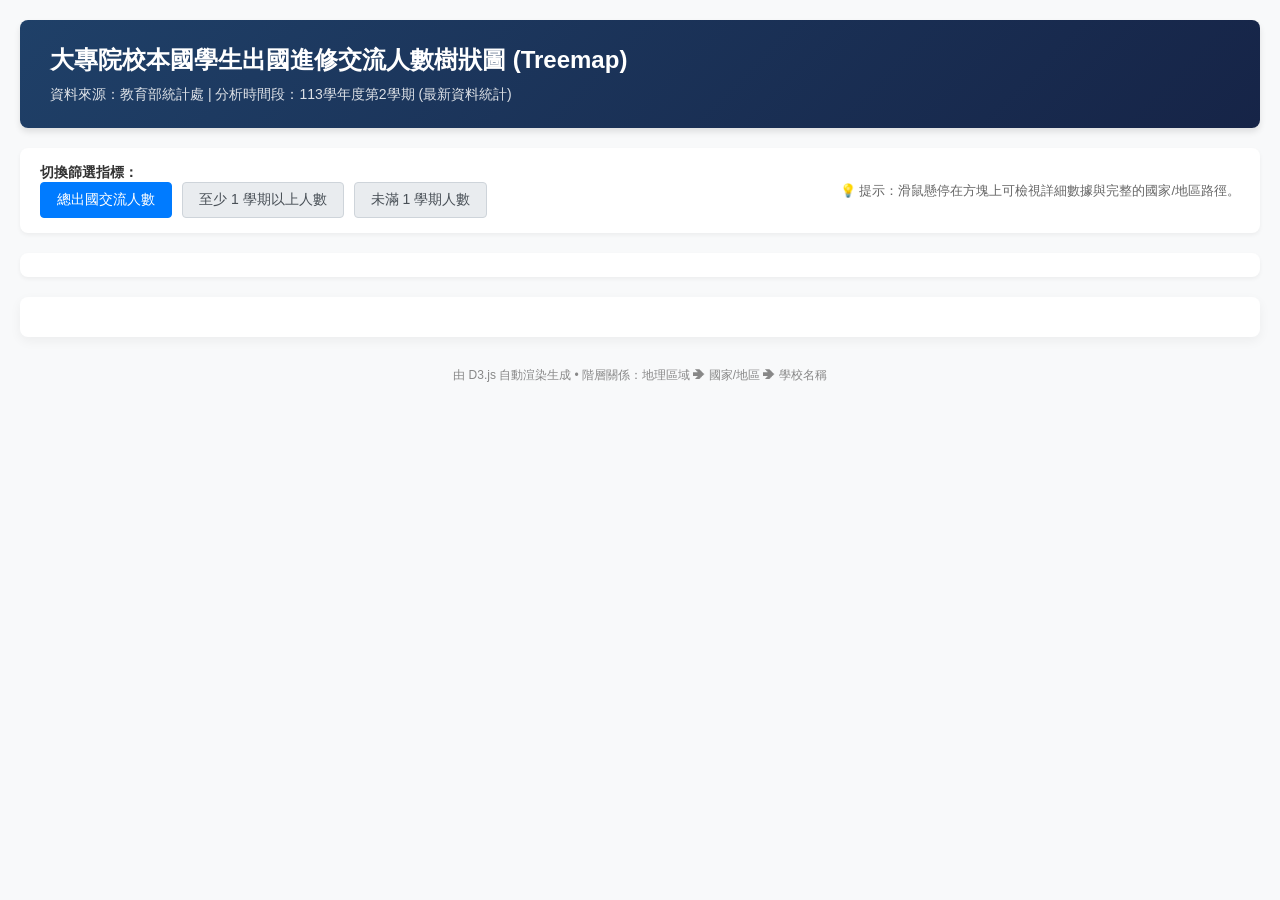
<file: 67.html>
<!DOCTYPE html>
<html lang="zh-TW">
<head>
    <meta charset="UTF-8">
    <meta name="viewport" content="width=device-width, initial-scale=1.0">
    <title>大專院校本國學生出國進修交流人數樹狀圖</title>
    <!-- 引入 D3.js v7 -->
    <script src="https://d3js.org/d3.v7.min.js"></script>
    <style>
        * {
            box-sizing: border-box;
            font-family: -apple-system, BlinkMacSystemFont, "Segoe UI", Roboto, "Helvetica Neue", Arial, "Microsoft JhengHei", sans-serif;
        }
        body {
            margin: 0;
            padding: 0;
            background-color: #f8f9fa;
            color: #333;
        }
        .container {
            max-width: 1400px;
            margin: 0 auto;
            padding: 20px;
        }
        header {
            background: linear-gradient(135deg, #1f4068, #162447);
            color: white;
            padding: 24px 30px;
            border-radius: 8px;
            margin-bottom: 20px;
            box-shadow: 0 4px 6px rgba(0,0,0,0.1);
        }
        header h1 {
            margin: 0 0 10px 0;
            font-size: 24px;
            font-weight: 600;
        }
        header p {
            margin: 0;
            font-size: 14px;
            opacity: 0.85;
        }
        .controls-panel {
            background: white;
            padding: 15px 20px;
            border-radius: 8px;
            margin-bottom: 20px;
            box-shadow: 0 2px 4px rgba(0,0,0,0.05);
            display: flex;
            align-items: center;
            justify-content: space-between;
            flex-wrap: wrap;
            gap: 15px;
        }
        .btn-group {
            display: flex;
            gap: 10px;
        }
        .btn {
            background-color: #e9ecef;
            border: 1px solid #ced4da;
            color: #495057;
            padding: 8px 16px;
            font-size: 14px;
            border-radius: 4px;
            cursor: pointer;
            transition: all 0.2s ease;
            font-weight: 500;
        }
        .btn:hover {
            background-color: #dee2e6;
        }
        .btn.active {
            background-color: #007bff;
            color: white;
            border-color: #007bff;
        }
        .legend {
            display: flex;
            flex-wrap: wrap;
            gap: 15px;
            font-size: 12px;
            background: white;
            padding: 12px 20px;
            border-radius: 8px;
            margin-bottom: 20px;
            box-shadow: 0 2px 4px rgba(0,0,0,0.05);
        }
        .legend-item {
            display: flex;
            align-items: center;
            gap: 6px;
        }
        .legend-color {
            width: 14px;
            height: 14px;
            border-radius: 3px;
        }
        #chart-wrapper {
            background: white;
            padding: 20px;
            border-radius: 8px;
            box-shadow: 0 4px 12px rgba(0,0,0,0.05);
            overflow: hidden;
            position: relative;
        }
        svg {
            width: 100%;
            height: auto;
            display: block;
        }
        .node-rect {
            stroke: #fff;
            stroke-width: 1px;
            transition: fill-opacity 0.2s ease;
            cursor: pointer;
        }
        .node-rect:hover {
            fill-opacity: 0.95 !important;
        }
        .node-label {
            font-size: 11px;
            pointer-events: none;
            fill: #111;
        }
        .node-value {
            font-size: 10px;
            fill: #444;
            pointer-events: none;
        }
        /* Tooltip style */
        .custom-tooltip {
            position: absolute;
            padding: 12px 16px;
            background: rgba(255, 255, 255, 0.98);
            border: 1px solid #ddd;
            border-radius: 6px;
            box-shadow: 0 4px 15px rgba(0,0,0,0.15);
            pointer-events: none;
            font-size: 13px;
            line-height: 1.5;
            color: #333;
            display: none;
            z-index: 1000;
            min-width: 220px;
        }
        .tooltip-title {
            font-weight: bold;
            border-bottom: 1px solid #eee;
            padding-bottom: 6px;
            margin-bottom: 6px;
            color: #162447;
        }
        .tooltip-row {
            display: flex;
            justify-content: space-between;
            margin-bottom: 3px;
        }
        .tooltip-value {
            font-weight: 600;
            color: #007bff;
        }
        .footer {
            text-align: center;
            margin-top: 30px;
            font-size: 12px;
            color: #888;
            padding-bottom: 20px;
        }
    </style>
</head>
<body>

<div class="container">
    <header>
        <h1>大專院校本國學生出國進修交流人數樹狀圖 (Treemap)</h1>
        <p>資料來源：教育部統計處 | 分析時間段：113學年度第2學期 (最新資料統計)</p>
    </header>

    <div class="controls-panel">
        <div>
            <strong style="font-size:14px; margin-right:10px;">切換篩選指標：</strong>
            <div class="btn-group">
                <button class="btn active" onclick="updateMetric('value', event)">總出國交流人數</button>
                <button class="btn" onclick="updateMetric('detail_long', event)">至少 1 學期以上人數</button>
                <button class="btn" onclick="updateMetric('detail_short', event)">未滿 1 學期人數</button>
            </div>
        </div>
        <div style="font-size: 13px; color: #666;">
            💡 提示：滑鼠懸停在方塊上可檢視詳細數據與完整的國家/地區路徑。
        </div>
    </div>

    <div id="legend-container" class="legend"></div>

    <div id="chart-wrapper">
        <div id="tooltip" class="custom-tooltip"></div>
        <div id="chart"></div>
    </div>

    <div class="footer">
        由 D3.js 自動渲染生成 • 階層關係：地理區域 ➔ 國家/地區 ➔ 學校名稱
    </div>
</div>

<script>
    // 內嵌處理好的資料
    const rawTreeData = {
  "name": "中華民國大專院校學生出國交流（113學年度第2學期）",
  "children": [
    {
      "name": "中南美洲",
      "children": [
        {
          "name": "墨西哥合眾國",
          "children": [
            {
              "name": "國立政治大學",
              "value": 4,
              "detail_long": 4,
              "detail_short": 0
            },
            {
              "name": "國立臺灣大學",
              "value": 1,
              "detail_long": 1,
              "detail_short": 0
            },
            {
              "name": "輔仁大學",
              "value": 1,
              "detail_long": 1,
              "detail_short": 0
            }
          ]
        },
        {
          "name": "阿根廷",
          "children": [
            {
              "name": "國立政治大學",
              "value": 2,
              "detail_long": 2,
              "detail_short": 0
            }
          ]
        }
      ]
    },
    {
      "name": "其他亞洲地區",
      "children": [
        {
          "name": "俄羅斯聯邦",
          "children": [
            {
              "name": "淡江大學學校財團法人淡江大學",
              "value": 9,
              "detail_long": 9,
              "detail_short": 0
            }
          ]
        },
        {
          "name": "土耳其共和國",
          "children": [
            {
              "name": "國立政治大學",
              "value": 3,
              "detail_long": 3,
              "detail_short": 0
            },
            {
              "name": "國立清華大學",
              "value": 1,
              "detail_long": 1,
              "detail_short": 0
            }
          ]
        },
        {
          "name": "大韓民國(南韓)",
          "children": [
            {
              "name": "中國文化大學",
              "value": 72,
              "detail_long": 72,
              "detail_short": 0
            },
            {
              "name": "國立屏東大學",
              "value": 53,
              "detail_long": 0,
              "detail_short": 53
            },
            {
              "name": "國立政治大學",
              "value": 36,
              "detail_long": 36,
              "detail_short": 0
            },
            {
              "name": "銘傳大學",
              "value": 22,
              "detail_long": 22,
              "detail_short": 0
            },
            {
              "name": "逢甲大學",
              "value": 20,
              "detail_long": 14,
              "detail_short": 6
            },
            {
              "name": "國立臺灣師範大學",
              "value": 18,
              "detail_long": 18,
              "detail_short": 0
            },
            {
              "name": "中原大學",
              "value": 17,
              "detail_long": 17,
              "detail_short": 0
            },
            {
              "name": "東吳大學",
              "value": 17,
              "detail_long": 17,
              "detail_short": 0
            },
            {
              "name": "輔仁大學",
              "value": 17,
              "detail_long": 17,
              "detail_short": 0
            },
            {
              "name": "元智大學",
              "value": 15,
              "detail_long": 4,
              "detail_short": 11
            },
            {
              "name": "弘光科技大學",
              "value": 15,
              "detail_long": 0,
              "detail_short": 15
            },
            {
              "name": "國立中央大學",
              "value": 13,
              "detail_long": 4,
              "detail_short": 9
            },
            {
              "name": "國立陽明交通大學",
              "value": 13,
              "detail_long": 0,
              "detail_short": 13
            },
            {
              "name": "文藻學校財團法人文藻外語大學",
              "value": 11,
              "detail_long": 11,
              "detail_short": 0
            },
            {
              "name": "世新大學",
              "value": 10,
              "detail_long": 10,
              "detail_short": 0
            },
            {
              "name": "臺北市立大學",
              "value": 10,
              "detail_long": 10,
              "detail_short": 0
            },
            {
              "name": "國立臺北大學",
              "value": 9,
              "detail_long": 9,
              "detail_short": 0
            },
            {
              "name": "國立臺南大學",
              "value": 9,
              "detail_long": 8,
              "detail_short": 1
            },
            {
              "name": "長榮大學",
              "value": 9,
              "detail_long": 9,
              "detail_short": 0
            },
            {
              "name": "靜宜大學",
              "value": 9,
              "detail_long": 9,
              "detail_short": 0
            },
            {
              "name": "佛光大學",
              "value": 8,
              "detail_long": 8,
              "detail_short": 0
            },
            {
              "name": "國立臺中科技大學",
              "value": 8,
              "detail_long": 8,
              "detail_short": 0
            },
            {
              "name": "國立臺灣大學",
              "value": 8,
              "detail_long": 8,
              "detail_short": 0
            },
            {
              "name": "國立清華大學",
              "value": 7,
              "detail_long": 7,
              "detail_short": 0
            },
            {
              "name": "國立臺北教育大學",
              "value": 7,
              "detail_long": 7,
              "detail_short": 0
            },
            {
              "name": "中華大學學校財團法人中華大學",
              "value": 6,
              "detail_long": 0,
              "detail_short": 6
            },
            {
              "name": "國立中興大學",
              "value": 6,
              "detail_long": 6,
              "detail_short": 0
            },
            {
              "name": "國立成功大學",
              "value": 6,
              "detail_long": 6,
              "detail_short": 0
            },
            {
              "name": "國立雲林科技大學",
              "value": 6,
              "detail_long": 4,
              "detail_short": 2
            },
            {
              "name": "國立高雄科技大學",
              "value": 6,
              "detail_long": 6,
              "detail_short": 0
            },
            {
              "name": "萬能學校財團法人萬能科技大學",
              "value": 6,
              "detail_long": 6,
              "detail_short": 0
            },
            {
              "name": "醒吾學校財團法人醒吾科技大學",
              "value": 6,
              "detail_long": 0,
              "detail_short": 6
            },
            {
              "name": "開南大學",
              "value": 6,
              "detail_long": 6,
              "detail_short": 0
            },
            {
              "name": "國立中山大學",
              "value": 5,
              "detail_long": 5,
              "detail_short": 0
            },
            {
              "name": "國立中正大學",
              "value": 5,
              "detail_long": 5,
              "detail_short": 0
            },
            {
              "name": "國立東華大學",
              "value": 5,
              "detail_long": 5,
              "detail_short": 0
            },
            {
              "name": "國立臺中教育大學",
              "value": 5,
              "detail_long": 5,
              "detail_short": 0
            },
            {
              "name": "嘉藥學校財團法人嘉南藥理大學",
              "value": 4,
              "detail_long": 4,
              "detail_short": 0
            },
            {
              "name": "國立彰化師範大學",
              "value": 4,
              "detail_long": 4,
              "detail_short": 0
            },
            {
              "name": "國立宜蘭大學",
              "value": 3,
              "detail_long": 3,
              "detail_short": 0
            },
            {
              "name": "國立臺北科技大學",
              "value": 3,
              "detail_long": 3,
              "detail_short": 0
            },
            {
              "name": "國立臺北護理健康大學",
              "value": 3,
              "detail_long": 1,
              "detail_short": 2
            },
            {
              "name": "國立臺南藝術大學",
              "value": 3,
              "detail_long": 2,
              "detail_short": 1
            },
            {
              "name": "國立臺東大學",
              "value": 3,
              "detail_long": 3,
              "detail_short": 0
            },
            {
              "name": "國立臺灣海洋大學",
              "value": 3,
              "detail_long": 3,
              "detail_short": 0
            },
            {
              "name": "國立臺灣科技大學",
              "value": 3,
              "detail_long": 3,
              "detail_short": 0
            },
            {
              "name": "城市學校財團法人臺北城市科技大學",
              "value": 3,
              "detail_long": 3,
              "detail_short": 0
            },
            {
              "name": "樹德科技大學",
              "value": 3,
              "detail_long": 3,
              "detail_short": 0
            },
            {
              "name": "真理大學",
              "value": 3,
              "detail_long": 3,
              "detail_short": 0
            },
            {
              "name": "長庚大學",
              "value": 3,
              "detail_long": 1,
              "detail_short": 2
            },
            {
              "name": "中國科技大學",
              "value": 2,
              "detail_long": 2,
              "detail_short": 0
            },
            {
              "name": "國立暨南國際大學",
              "value": 2,
              "detail_long": 2,
              "detail_short": 0
            },
            {
              "name": "國立臺北藝術大學",
              "value": 2,
              "detail_long": 2,
              "detail_short": 0
            },
            {
              "name": "國立臺灣藝術大學",
              "value": 2,
              "detail_long": 2,
              "detail_short": 0
            },
            {
              "name": "國立體育大學",
              "value": 2,
              "detail_long": 2,
              "detail_short": 0
            },
            {
              "name": "國立高雄大學",
              "value": 2,
              "detail_long": 2,
              "detail_short": 0
            },
            {
              "name": "東海大學",
              "value": 2,
              "detail_long": 2,
              "detail_short": 0
            },
            {
              "name": "淡江大學學校財團法人淡江大學",
              "value": 2,
              "detail_long": 2,
              "detail_short": 0
            },
            {
              "name": "國立勤益科技大學",
              "value": 1,
              "detail_long": 1,
              "detail_short": 0
            },
            {
              "name": "國立臺北商業大學",
              "value": 1,
              "detail_long": 1,
              "detail_short": 0
            },
            {
              "name": "國立金門大學",
              "value": 1,
              "detail_long": 1,
              "detail_short": 0
            },
            {
              "name": "大同大學",
              "value": 1,
              "detail_long": 1,
              "detail_short": 0
            },
            {
              "name": "實踐大學",
              "value": 1,
              "detail_long": 1,
              "detail_short": 0
            },
            {
              "name": "景文科技大學",
              "value": 1,
              "detail_long": 1,
              "detail_short": 0
            },
            {
              "name": "朝陽科技大學",
              "value": 1,
              "detail_long": 1,
              "detail_short": 0
            }
          ]
        },
        {
          "name": "日本",
          "children": [
            {
              "name": "淡江大學學校財團法人淡江大學",
              "value": 83,
              "detail_long": 83,
              "detail_short": 0
            },
            {
              "name": "國立政治大學",
              "value": 78,
              "detail_long": 78,
              "detail_short": 0
            },
            {
              "name": "東吳大學",
              "value": 72,
              "detail_long": 68,
              "detail_short": 4
            },
            {
              "name": "國立臺灣大學",
              "value": 58,
              "detail_long": 57,
              "detail_short": 1
            },
            {
              "name": "國立臺灣師範大學",
              "value": 54,
              "detail_long": 54,
              "detail_short": 0
            },
            {
              "name": "輔仁大學",
              "value": 51,
              "detail_long": 51,
              "detail_short": 0
            },
            {
              "name": "靜宜大學",
              "value": 46,
              "detail_long": 46,
              "detail_short": 0
            },
            {
              "name": "國立中央大學",
              "value": 45,
              "detail_long": 22,
              "detail_short": 23
            },
            {
              "name": "文藻學校財團法人文藻外語大學",
              "value": 37,
              "detail_long": 37,
              "detail_short": 0
            },
            {
              "name": "中國文化大學",
              "value": 35,
              "detail_long": 35,
              "detail_short": 0
            },
            {
              "name": "國立成功大學",
              "value": 31,
              "detail_long": 30,
              "detail_short": 1
            },
            {
              "name": "實踐大學",
              "value": 31,
              "detail_long": 3,
              "detail_short": 28
            },
            {
              "name": "國立中山大學",
              "value": 30,
              "detail_long": 30,
              "detail_short": 0
            },
            {
              "name": "中華大學學校財團法人中華大學",
              "value": 26,
              "detail_long": 4,
              "detail_short": 22
            },
            {
              "name": "國立清華大學",
              "value": 25,
              "detail_long": 25,
              "detail_short": 0
            },
            {
              "name": "國立陽明交通大學",
              "value": 24,
              "detail_long": 0,
              "detail_short": 24
            },
            {
              "name": "國立高雄科技大學",
              "value": 24,
              "detail_long": 24,
              "detail_short": 0
            },
            {
              "name": "國立臺北教育大學",
              "value": 23,
              "detail_long": 13,
              "detail_short": 10
            },
            {
              "name": "東海大學",
              "value": 23,
              "detail_long": 23,
              "detail_short": 0
            },
            {
              "name": "臺北市立大學",
              "value": 22,
              "detail_long": 22,
              "detail_short": 0
            },
            {
              "name": "世新大學",
              "value": 21,
              "detail_long": 21,
              "detail_short": 0
            },
            {
              "name": "臺北醫學大學",
              "value": 21,
              "detail_long": 1,
              "detail_short": 20
            },
            {
              "name": "國立臺北大學",
              "value": 20,
              "detail_long": 20,
              "detail_short": 0
            },
            {
              "name": "國立臺北護理健康大學",
              "value": 19,
              "detail_long": 1,
              "detail_short": 18
            },
            {
              "name": "中原大學",
              "value": 18,
              "detail_long": 18,
              "detail_short": 0
            },
            {
              "name": "國立臺中科技大學",
              "value": 18,
              "detail_long": 18,
              "detail_short": 0
            },
            {
              "name": "馬偕學校財團法人馬偕醫護管理專科學校",
              "value": 18,
              "detail_long": 0,
              "detail_short": 18
            },
            {
              "name": "國立中興大學",
              "value": 17,
              "detail_long": 16,
              "detail_short": 1
            },
            {
              "name": "中華醫事科技大學",
              "value": 16,
              "detail_long": 0,
              "detail_short": 16
            },
            {
              "name": "國立臺北科技大學",
              "value": 16,
              "detail_long": 16,
              "detail_short": 0
            },
            {
              "name": "逢甲大學",
              "value": 16,
              "detail_long": 16,
              "detail_short": 0
            },
            {
              "name": "長庚大學",
              "value": 16,
              "detail_long": 8,
              "detail_short": 8
            },
            {
              "name": "城市學校財團法人臺北城市科技大學",
              "value": 15,
              "detail_long": 15,
              "detail_short": 0
            },
            {
              "name": "真理大學",
              "value": 15,
              "detail_long": 15,
              "detail_short": 0
            },
            {
              "name": "開南大學",
              "value": 14,
              "detail_long": 14,
              "detail_short": 0
            },
            {
              "name": "國立東華大學",
              "value": 12,
              "detail_long": 12,
              "detail_short": 0
            },
            {
              "name": "國立臺灣海洋大學",
              "value": 12,
              "detail_long": 12,
              "detail_short": 0
            },
            {
              "name": "國立臺灣科技大學",
              "value": 12,
              "detail_long": 12,
              "detail_short": 0
            },
            {
              "name": "國立中正大學",
              "value": 11,
              "detail_long": 11,
              "detail_short": 0
            },
            {
              "name": "國立暨南國際大學",
              "value": 11,
              "detail_long": 11,
              "detail_short": 0
            },
            {
              "name": "義守大學",
              "value": 11,
              "detail_long": 11,
              "detail_short": 0
            },
            {
              "name": "國立高雄大學",
              "value": 10,
              "detail_long": 10,
              "detail_short": 0
            },
            {
              "name": "銘傳大學",
              "value": 10,
              "detail_long": 10,
              "detail_short": 0
            },
            {
              "name": "國立彰化師範大學",
              "value": 9,
              "detail_long": 9,
              "detail_short": 0
            },
            {
              "name": "樹人醫護管理專科學校",
              "value": 9,
              "detail_long": 9,
              "detail_short": 0
            },
            {
              "name": "長榮大學",
              "value": 9,
              "detail_long": 9,
              "detail_short": 0
            },
            {
              "name": "大同大學",
              "value": 8,
              "detail_long": 8,
              "detail_short": 0
            },
            {
              "name": "大葉大學",
              "value": 8,
              "detail_long": 8,
              "detail_short": 0
            },
            {
              "name": "國立宜蘭大學",
              "value": 7,
              "detail_long": 7,
              "detail_short": 0
            },
            {
              "name": "國立臺灣藝術大學",
              "value": 7,
              "detail_long": 7,
              "detail_short": 0
            },
            {
              "name": "元智大學",
              "value": 6,
              "detail_long": 6,
              "detail_short": 0
            },
            {
              "name": "國立嘉義大學",
              "value": 6,
              "detail_long": 5,
              "detail_short": 1
            },
            {
              "name": "國立聯合大學",
              "value": 6,
              "detail_long": 6,
              "detail_short": 0
            },
            {
              "name": "國立臺中教育大學",
              "value": 6,
              "detail_long": 6,
              "detail_short": 0
            },
            {
              "name": "正修學校財團法人正修科技大學",
              "value": 6,
              "detail_long": 0,
              "detail_short": 6
            },
            {
              "name": "國立臺南大學",
              "value": 5,
              "detail_long": 5,
              "detail_short": 0
            },
            {
              "name": "國立高雄師範大學",
              "value": 5,
              "detail_long": 5,
              "detail_short": 0
            },
            {
              "name": "中國醫藥大學",
              "value": 4,
              "detail_long": 4,
              "detail_short": 0
            },
            {
              "name": "南臺學校財團法人南臺科技大學",
              "value": 4,
              "detail_long": 4,
              "detail_short": 0
            },
            {
              "name": "國立臺東大學",
              "value": 4,
              "detail_long": 4,
              "detail_short": 0
            },
            {
              "name": "朝陽科技大學",
              "value": 4,
              "detail_long": 4,
              "detail_short": 0
            },
            {
              "name": "國立臺北藝術大學",
              "value": 3,
              "detail_long": 3,
              "detail_short": 0
            },
            {
              "name": "國立雲林科技大學",
              "value": 3,
              "detail_long": 1,
              "detail_short": 2
            },
            {
              "name": "建國科技大學",
              "value": 3,
              "detail_long": 3,
              "detail_short": 0
            },
            {
              "name": "中國科技大學",
              "value": 2,
              "detail_long": 2,
              "detail_short": 0
            },
            {
              "name": "佛光大學",
              "value": 2,
              "detail_long": 2,
              "detail_short": 0
            },
            {
              "name": "台南家專學校財團法人台南應用科技大學",
              "value": 2,
              "detail_long": 2,
              "detail_short": 0
            },
            {
              "name": "國立勤益科技大學",
              "value": 2,
              "detail_long": 2,
              "detail_short": 0
            },
            {
              "name": "國立澎湖科技大學",
              "value": 2,
              "detail_long": 2,
              "detail_short": 0
            },
            {
              "name": "國立臺南藝術大學",
              "value": 2,
              "detail_long": 2,
              "detail_short": 0
            },
            {
              "name": "德明財經科技大學",
              "value": 2,
              "detail_long": 2,
              "detail_short": 0
            },
            {
              "name": "致理學校財團法人致理科技大學",
              "value": 2,
              "detail_long": 2,
              "detail_short": 0
            },
            {
              "name": "龍華科技大學",
              "value": 2,
              "detail_long": 2,
              "detail_short": 0
            },
            {
              "name": "中山醫學大學",
              "value": 1,
              "detail_long": 1,
              "detail_short": 0
            },
            {
              "name": "國立虎尾科技大學",
              "value": 1,
              "detail_long": 1,
              "detail_short": 0
            },
            {
              "name": "國立體育大學",
              "value": 1,
              "detail_long": 1,
              "detail_short": 0
            },
            {
              "name": "廣亞學校財團法人育達科技大學",
              "value": 1,
              "detail_long": 1,
              "detail_short": 0
            },
            {
              "name": "明新學校財團法人明新科技大學",
              "value": 1,
              "detail_long": 1,
              "detail_short": 0
            },
            {
              "name": "景文科技大學",
              "value": 1,
              "detail_long": 1,
              "detail_short": 0
            }
          ]
        },
        {
          "name": "澳大利亞",
          "children": [
            {
              "name": "淡江大學學校財團法人淡江大學",
              "value": 31,
              "detail_long": 31,
              "detail_short": 0
            },
            {
              "name": "國立臺北護理健康大學",
              "value": 14,
              "detail_long": 10,
              "detail_short": 4
            },
            {
              "name": "國立臺灣大學",
              "value": 12,
              "detail_long": 12,
              "detail_short": 0
            },
            {
              "name": "東吳大學",
              "value": 5,
              "detail_long": 4,
              "detail_short": 1
            },
            {
              "name": "國立政治大學",
              "value": 4,
              "detail_long": 4,
              "detail_short": 0
            },
            {
              "name": "國立高雄餐旅大學",
              "value": 4,
              "detail_long": 4,
              "detail_short": 0
            },
            {
              "name": "臺北醫學大學",
              "value": 2,
              "detail_long": 0,
              "detail_short": 2
            },
            {
              "name": "元智大學",
              "value": 1,
              "detail_long": 1,
              "detail_short": 0
            },
            {
              "name": "國立中央大學",
              "value": 1,
              "detail_long": 1,
              "detail_short": 0
            },
            {
              "name": "國立中山大學",
              "value": 1,
              "detail_long": 1,
              "detail_short": 0
            },
            {
              "name": "國立屏東大學",
              "value": 1,
              "detail_long": 1,
              "detail_short": 0
            },
            {
              "name": "國立成功大學",
              "value": 1,
              "detail_long": 1,
              "detail_short": 0
            },
            {
              "name": "國立清華大學",
              "value": 1,
              "detail_long": 1,
              "detail_short": 0
            },
            {
              "name": "實踐大學",
              "value": 1,
              "detail_long": 1,
              "detail_short": 0
            },
            {
              "name": "德明財經科技大學",
              "value": 1,
              "detail_long": 1,
              "detail_short": 0
            },
            {
              "name": "靜宜大學",
              "value": 1,
              "detail_long": 1,
              "detail_short": 0
            }
          ]
        },
        {
          "name": "紐西蘭",
          "children": [
            {
              "name": "長庚大學",
              "value": 11,
              "detail_long": 0,
              "detail_short": 11
            },
            {
              "name": "靜宜大學",
              "value": 9,
              "detail_long": 0,
              "detail_short": 9
            },
            {
              "name": "國立臺灣大學",
              "value": 4,
              "detail_long": 4,
              "detail_short": 0
            },
            {
              "name": "國立臺北護理健康大學",
              "value": 1,
              "detail_long": 1,
              "detail_short": 0
            }
          ]
        },
        {
          "name": "阿富汗伊斯蘭共和國",
          "children": [
            {
              "name": "龍華科技大學",
              "value": 1,
              "detail_long": 1,
              "detail_short": 0
            }
          ]
        },
        {
          "name": "阿拉伯聯合大公國",
          "children": [
            {
              "name": "長庚大學",
              "value": 1,
              "detail_long": 1,
              "detail_short": 0
            }
          ]
        }
      ]
    },
    {
      "name": "北美洲",
      "children": [
        {
          "name": "加拿大",
          "children": [
            {
              "name": "國立中央大學",
              "value": 14,
              "detail_long": 2,
              "detail_short": 12
            },
            {
              "name": "靜宜大學",
              "value": 9,
              "detail_long": 1,
              "detail_short": 8
            },
            {
              "name": "國立政治大學",
              "value": 7,
              "detail_long": 7,
              "detail_short": 0
            },
            {
              "name": "國立高雄餐旅大學",
              "value": 7,
              "detail_long": 7,
              "detail_short": 0
            },
            {
              "name": "國立臺灣師範大學",
              "value": 6,
              "detail_long": 6,
              "detail_short": 0
            },
            {
              "name": "國立臺灣大學",
              "value": 5,
              "detail_long": 5,
              "detail_short": 0
            },
            {
              "name": "國立暨南國際大學",
              "value": 3,
              "detail_long": 3,
              "detail_short": 0
            },
            {
              "name": "國立清華大學",
              "value": 3,
              "detail_long": 3,
              "detail_short": 0
            },
            {
              "name": "元智大學",
              "value": 2,
              "detail_long": 2,
              "detail_short": 0
            },
            {
              "name": "國立中山大學",
              "value": 2,
              "detail_long": 2,
              "detail_short": 0
            },
            {
              "name": "國立嘉義大學",
              "value": 2,
              "detail_long": 2,
              "detail_short": 0
            },
            {
              "name": "國立彰化師範大學",
              "value": 1,
              "detail_long": 1,
              "detail_short": 0
            },
            {
              "name": "國立陽明交通大學",
              "value": 1,
              "detail_long": 0,
              "detail_short": 1
            },
            {
              "name": "國立雲林科技大學",
              "value": 1,
              "detail_long": 1,
              "detail_short": 0
            },
            {
              "name": "國立高雄科技大學",
              "value": 1,
              "detail_long": 1,
              "detail_short": 0
            },
            {
              "name": "弘光科技大學",
              "value": 1,
              "detail_long": 0,
              "detail_short": 1
            },
            {
              "name": "文藻學校財團法人文藻外語大學",
              "value": 1,
              "detail_long": 1,
              "detail_short": 0
            },
            {
              "name": "樹德科技大學",
              "value": 1,
              "detail_long": 1,
              "detail_short": 0
            },
            {
              "name": "淡江大學學校財團法人淡江大學",
              "value": 1,
              "detail_long": 1,
              "detail_short": 0
            },
            {
              "name": "義守大學",
              "value": 1,
              "detail_long": 1,
              "detail_short": 0
            },
            {
              "name": "華梵學校財團法人華梵大學",
              "value": 1,
              "detail_long": 1,
              "detail_short": 0
            },
            {
              "name": "輔仁大學",
              "value": 1,
              "detail_long": 1,
              "detail_short": 0
            }
          ]
        },
        {
          "name": "美國",
          "children": [
            {
              "name": "淡江大學學校財團法人淡江大學",
              "value": 54,
              "detail_long": 54,
              "detail_short": 0
            },
            {
              "name": "國立臺灣大學",
              "value": 33,
              "detail_long": 33,
              "detail_short": 0
            },
            {
              "name": "臺北醫學大學",
              "value": 26,
              "detail_long": 0,
              "detail_short": 26
            },
            {
              "name": "國立政治大學",
              "value": 21,
              "detail_long": 21,
              "detail_short": 0
            },
            {
              "name": "國立中央大學",
              "value": 15,
              "detail_long": 9,
              "detail_short": 6
            },
            {
              "name": "長庚學校財團法人長庚科技大學",
              "value": 15,
              "detail_long": 0,
              "detail_short": 15
            },
            {
              "name": "國立臺北護理健康大學",
              "value": 12,
              "detail_long": 0,
              "detail_short": 12
            },
            {
              "name": "輔仁大學",
              "value": 12,
              "detail_long": 12,
              "detail_short": 0
            },
            {
              "name": "中原大學",
              "value": 11,
              "detail_long": 11,
              "detail_short": 0
            },
            {
              "name": "長庚大學",
              "value": 11,
              "detail_long": 2,
              "detail_short": 9
            },
            {
              "name": "逢甲大學",
              "value": 7,
              "detail_long": 7,
              "detail_short": 0
            },
            {
              "name": "世新大學",
              "value": 6,
              "detail_long": 6,
              "detail_short": 0
            },
            {
              "name": "中華醫事科技大學",
              "value": 6,
              "detail_long": 0,
              "detail_short": 6
            },
            {
              "name": "佛光大學",
              "value": 6,
              "detail_long": 6,
              "detail_short": 0
            },
            {
              "name": "國立彰化師範大學",
              "value": 6,
              "detail_long": 6,
              "detail_short": 0
            },
            {
              "name": "國立清華大學",
              "value": 6,
              "detail_long": 6,
              "detail_short": 0
            },
            {
              "name": "國立臺灣師範大學",
              "value": 6,
              "detail_long": 6,
              "detail_short": 0
            },
            {
              "name": "東吳大學",
              "value": 6,
              "detail_long": 4,
              "detail_short": 2
            },
            {
              "name": "臺北市立大學",
              "value": 6,
              "detail_long": 6,
              "detail_short": 0
            },
            {
              "name": "國立虎尾科技大學",
              "value": 5,
              "detail_long": 5,
              "detail_short": 0
            },
            {
              "name": "國立陽明交通大學",
              "value": 5,
              "detail_long": 0,
              "detail_short": 5
            },
            {
              "name": "實踐大學",
              "value": 5,
              "detail_long": 5,
              "detail_short": 0
            },
            {
              "name": "國立中山大學",
              "value": 4,
              "detail_long": 4,
              "detail_short": 0
            },
            {
              "name": "文藻學校財團法人文藻外語大學",
              "value": 4,
              "detail_long": 4,
              "detail_short": 0
            },
            {
              "name": "中山醫學大學",
              "value": 3,
              "detail_long": 3,
              "detail_short": 0
            },
            {
              "name": "國立臺東大學",
              "value": 3,
              "detail_long": 3,
              "detail_short": 0
            },
            {
              "name": "國立臺灣海洋大學",
              "value": 3,
              "detail_long": 3,
              "detail_short": 0
            },
            {
              "name": "國立高雄科技大學",
              "value": 3,
              "detail_long": 3,
              "detail_short": 0
            },
            {
              "name": "東海大學",
              "value": 3,
              "detail_long": 3,
              "detail_short": 0
            },
            {
              "name": "銘傳大學",
              "value": 3,
              "detail_long": 3,
              "detail_short": 0
            },
            {
              "name": "中國文化大學",
              "value": 2,
              "detail_long": 2,
              "detail_short": 0
            },
            {
              "name": "中國醫藥大學",
              "value": 2,
              "detail_long": 0,
              "detail_short": 2
            },
            {
              "name": "國立中興大學",
              "value": 2,
              "detail_long": 2,
              "detail_short": 0
            },
            {
              "name": "國立成功大學",
              "value": 2,
              "detail_long": 2,
              "detail_short": 0
            },
            {
              "name": "國立臺北大學",
              "value": 2,
              "detail_long": 2,
              "detail_short": 0
            },
            {
              "name": "國立臺灣科技大學",
              "value": 2,
              "detail_long": 2,
              "detail_short": 0
            },
            {
              "name": "國立雲林科技大學",
              "value": 2,
              "detail_long": 0,
              "detail_short": 2
            },
            {
              "name": "弘光科技大學",
              "value": 2,
              "detail_long": 0,
              "detail_short": 2
            },
            {
              "name": "南華大學",
              "value": 1,
              "detail_long": 1,
              "detail_short": 0
            },
            {
              "name": "國立中正大學",
              "value": 1,
              "detail_long": 0,
              "detail_short": 1
            },
            {
              "name": "國立屏東大學",
              "value": 1,
              "detail_long": 1,
              "detail_short": 0
            },
            {
              "name": "國立臺北教育大學",
              "value": 1,
              "detail_long": 1,
              "detail_short": 0
            },
            {
              "name": "國立臺南大學",
              "value": 1,
              "detail_long": 1,
              "detail_short": 0
            },
            {
              "name": "大同大學",
              "value": 1,
              "detail_long": 1,
              "detail_short": 0
            },
            {
              "name": "法鼓學校財團法人法鼓文理學院",
              "value": 1,
              "detail_long": 1,
              "detail_short": 0
            },
            {
              "name": "華梵學校財團法人華梵大學",
              "value": 1,
              "detail_long": 1,
              "detail_short": 0
            },
            {
              "name": "長榮大學",
              "value": 1,
              "detail_long": 1,
              "detail_short": 0
            },
            {
              "name": "龍華科技大學",
              "value": 1,
              "detail_long": 1,
              "detail_short": 0
            }
          ]
        }
      ]
    },
    {
      "name": "大陸地區",
      "children": [
        {
          "name": "大陸地區",
          "children": [
            {
              "name": "中華大學學校財團法人中華大學",
              "value": 49,
              "detail_long": 0,
              "detail_short": 49
            },
            {
              "name": "銘傳大學",
              "value": 44,
              "detail_long": 44,
              "detail_short": 0
            },
            {
              "name": "國立政治大學",
              "value": 39,
              "detail_long": 39,
              "detail_short": 0
            },
            {
              "name": "中國文化大學",
              "value": 32,
              "detail_long": 32,
              "detail_short": 0
            },
            {
              "name": "逢甲大學",
              "value": 28,
              "detail_long": 28,
              "detail_short": 0
            },
            {
              "name": "世新大學",
              "value": 26,
              "detail_long": 26,
              "detail_short": 0
            },
            {
              "name": "東吳大學",
              "value": 26,
              "detail_long": 19,
              "detail_short": 7
            },
            {
              "name": "國立臺灣師範大學",
              "value": 24,
              "detail_long": 24,
              "detail_short": 0
            },
            {
              "name": "國立金門大學",
              "value": 23,
              "detail_long": 23,
              "detail_short": 0
            },
            {
              "name": "國立清華大學",
              "value": 21,
              "detail_long": 14,
              "detail_short": 7
            },
            {
              "name": "實踐大學",
              "value": 17,
              "detail_long": 7,
              "detail_short": 10
            },
            {
              "name": "中原大學",
              "value": 16,
              "detail_long": 16,
              "detail_short": 0
            },
            {
              "name": "國立臺灣大學",
              "value": 15,
              "detail_long": 15,
              "detail_short": 0
            },
            {
              "name": "國立陽明交通大學",
              "value": 15,
              "detail_long": 0,
              "detail_short": 15
            },
            {
              "name": "輔仁大學",
              "value": 15,
              "detail_long": 15,
              "detail_short": 0
            },
            {
              "name": "東海大學",
              "value": 13,
              "detail_long": 13,
              "detail_short": 0
            },
            {
              "name": "國立中山大學",
              "value": 12,
              "detail_long": 12,
              "detail_short": 0
            },
            {
              "name": "國立中興大學",
              "value": 12,
              "detail_long": 12,
              "detail_short": 0
            },
            {
              "name": "國立臺北大學",
              "value": 11,
              "detail_long": 9,
              "detail_short": 2
            },
            {
              "name": "義守大學",
              "value": 11,
              "detail_long": 11,
              "detail_short": 0
            },
            {
              "name": "佛光大學",
              "value": 10,
              "detail_long": 10,
              "detail_short": 0
            },
            {
              "name": "國立臺灣藝術大學",
              "value": 10,
              "detail_long": 10,
              "detail_short": 0
            },
            {
              "name": "淡江大學學校財團法人淡江大學",
              "value": 10,
              "detail_long": 10,
              "detail_short": 0
            },
            {
              "name": "臺北市立大學",
              "value": 10,
              "detail_long": 10,
              "detail_short": 0
            },
            {
              "name": "國立東華大學",
              "value": 9,
              "detail_long": 9,
              "detail_short": 0
            },
            {
              "name": "國立臺北商業大學",
              "value": 8,
              "detail_long": 8,
              "detail_short": 0
            },
            {
              "name": "國立中央大學",
              "value": 7,
              "detail_long": 7,
              "detail_short": 0
            },
            {
              "name": "南華大學",
              "value": 6,
              "detail_long": 6,
              "detail_short": 0
            },
            {
              "name": "國立中正大學",
              "value": 6,
              "detail_long": 6,
              "detail_short": 0
            },
            {
              "name": "國立高雄科技大學",
              "value": 6,
              "detail_long": 6,
              "detail_short": 0
            },
            {
              "name": "元智大學",
              "value": 5,
              "detail_long": 5,
              "detail_short": 0
            },
            {
              "name": "文藻學校財團法人文藻外語大學",
              "value": 5,
              "detail_long": 5,
              "detail_short": 0
            },
            {
              "name": "靜宜大學",
              "value": 5,
              "detail_long": 5,
              "detail_short": 0
            },
            {
              "name": "國立高雄大學",
              "value": 4,
              "detail_long": 4,
              "detail_short": 0
            },
            {
              "name": "玄奘大學",
              "value": 4,
              "detail_long": 4,
              "detail_short": 0
            },
            {
              "name": "國立臺中科技大學",
              "value": 3,
              "detail_long": 3,
              "detail_short": 0
            },
            {
              "name": "國立臺北藝術大學",
              "value": 3,
              "detail_long": 3,
              "detail_short": 0
            },
            {
              "name": "國立臺南藝術大學",
              "value": 3,
              "detail_long": 3,
              "detail_short": 0
            },
            {
              "name": "國立臺灣海洋大學",
              "value": 3,
              "detail_long": 3,
              "detail_short": 0
            },
            {
              "name": "國立臺灣科技大學",
              "value": 3,
              "detail_long": 3,
              "detail_short": 0
            },
            {
              "name": "國立臺灣體育運動大學",
              "value": 3,
              "detail_long": 3,
              "detail_short": 0
            },
            {
              "name": "國立雲林科技大學",
              "value": 3,
              "detail_long": 3,
              "detail_short": 0
            },
            {
              "name": "華梵學校財團法人華梵大學",
              "value": 3,
              "detail_long": 3,
              "detail_short": 0
            },
            {
              "name": "長庚大學",
              "value": 3,
              "detail_long": 0,
              "detail_short": 3
            },
            {
              "name": "國立彰化師範大學",
              "value": 2,
              "detail_long": 2,
              "detail_short": 0
            },
            {
              "name": "國立成功大學",
              "value": 2,
              "detail_long": 2,
              "detail_short": 0
            },
            {
              "name": "國立體育大學",
              "value": 2,
              "detail_long": 2,
              "detail_short": 0
            },
            {
              "name": "大華學校財團法人敏實科技大學",
              "value": 2,
              "detail_long": 0,
              "detail_short": 2
            },
            {
              "name": "僑光科技大學",
              "value": 1,
              "detail_long": 1,
              "detail_short": 0
            },
            {
              "name": "國立嘉義大學",
              "value": 1,
              "detail_long": 1,
              "detail_short": 0
            },
            {
              "name": "國立暨南國際大學",
              "value": 1,
              "detail_long": 1,
              "detail_short": 0
            },
            {
              "name": "國立臺北教育大學",
              "value": 1,
              "detail_long": 1,
              "detail_short": 0
            },
            {
              "name": "國立臺東大學",
              "value": 1,
              "detail_long": 1,
              "detail_short": 0
            },
            {
              "name": "國立高雄師範大學",
              "value": 1,
              "detail_long": 1,
              "detail_short": 0
            },
            {
              "name": "崑山科技大學",
              "value": 1,
              "detail_long": 1,
              "detail_short": 0
            },
            {
              "name": "長榮大學",
              "value": 1,
              "detail_long": 1,
              "detail_short": 0
            }
          ]
        }
      ]
    },
    {
      "name": "東協",
      "children": [
        {
          "name": "印度尼西亞共和國",
          "children": [
            {
              "name": "國立臺北護理健康大學",
              "value": 5,
              "detail_long": 0,
              "detail_short": 5
            },
            {
              "name": "國立政治大學",
              "value": 1,
              "detail_long": 1,
              "detail_short": 0
            },
            {
              "name": "大同大學",
              "value": 1,
              "detail_long": 1,
              "detail_short": 0
            },
            {
              "name": "淡江大學學校財團法人淡江大學",
              "value": 1,
              "detail_long": 1,
              "detail_short": 0
            }
          ]
        },
        {
          "name": "新加坡共和國",
          "children": [
            {
              "name": "國立陽明交通大學",
              "value": 13,
              "detail_long": 0,
              "detail_short": 13
            },
            {
              "name": "國立臺灣大學",
              "value": 9,
              "detail_long": 9,
              "detail_short": 0
            },
            {
              "name": "國立成功大學",
              "value": 7,
              "detail_long": 3,
              "detail_short": 4
            },
            {
              "name": "國立政治大學",
              "value": 6,
              "detail_long": 6,
              "detail_short": 0
            },
            {
              "name": "國立清華大學",
              "value": 6,
              "detail_long": 6,
              "detail_short": 0
            },
            {
              "name": "長庚大學",
              "value": 6,
              "detail_long": 0,
              "detail_short": 6
            },
            {
              "name": "國立臺灣科技大學",
              "value": 3,
              "detail_long": 3,
              "detail_short": 0
            },
            {
              "name": "國立中央大學",
              "value": 2,
              "detail_long": 1,
              "detail_short": 1
            },
            {
              "name": "國立中山大學",
              "value": 2,
              "detail_long": 2,
              "detail_short": 0
            },
            {
              "name": "臺北市立大學",
              "value": 2,
              "detail_long": 2,
              "detail_short": 0
            },
            {
              "name": "實踐大學",
              "value": 1,
              "detail_long": 1,
              "detail_short": 0
            },
            {
              "name": "輔仁大學",
              "value": 1,
              "detail_long": 1,
              "detail_short": 0
            }
          ]
        },
        {
          "name": "泰國",
          "children": [
            {
              "name": "實踐大學",
              "value": 32,
              "detail_long": 0,
              "detail_short": 32
            },
            {
              "name": "東海大學",
              "value": 10,
              "detail_long": 0,
              "detail_short": 10
            },
            {
              "name": "國立成功大學",
              "value": 5,
              "detail_long": 1,
              "detail_short": 4
            },
            {
              "name": "國立彰化師範大學",
              "value": 4,
              "detail_long": 0,
              "detail_short": 4
            },
            {
              "name": "國立政治大學",
              "value": 4,
              "detail_long": 4,
              "detail_short": 0
            },
            {
              "name": "國立高雄科技大學",
              "value": 3,
              "detail_long": 3,
              "detail_short": 0
            },
            {
              "name": "國立聯合大學",
              "value": 2,
              "detail_long": 2,
              "detail_short": 0
            },
            {
              "name": "國立臺北大學",
              "value": 2,
              "detail_long": 2,
              "detail_short": 0
            },
            {
              "name": "長庚大學",
              "value": 2,
              "detail_long": 2,
              "detail_short": 0
            },
            {
              "name": "靜宜大學",
              "value": 2,
              "detail_long": 2,
              "detail_short": 0
            },
            {
              "name": "中國文化大學",
              "value": 1,
              "detail_long": 1,
              "detail_short": 0
            },
            {
              "name": "國立中山大學",
              "value": 1,
              "detail_long": 1,
              "detail_short": 0
            },
            {
              "name": "國立中興大學",
              "value": 1,
              "detail_long": 1,
              "detail_short": 0
            },
            {
              "name": "國立臺灣師範大學",
              "value": 1,
              "detail_long": 1,
              "detail_short": 0
            },
            {
              "name": "國立臺灣科技大學",
              "value": 1,
              "detail_long": 1,
              "detail_short": 0
            },
            {
              "name": "國立高雄餐旅大學",
              "value": 1,
              "detail_long": 1,
              "detail_short": 0
            },
            {
              "name": "慈濟學校財團法人慈濟大學",
              "value": 1,
              "detail_long": 1,
              "detail_short": 0
            },
            {
              "name": "長榮大學",
              "value": 1,
              "detail_long": 1,
              "detail_short": 0
            }
          ]
        },
        {
          "name": "菲律賓共和國",
          "children": [
            {
              "name": "樹德科技大學",
              "value": 34,
              "detail_long": 0,
              "detail_short": 34
            },
            {
              "name": "國立臺北護理健康大學",
              "value": 3,
              "detail_long": 0,
              "detail_short": 3
            },
            {
              "name": "國立臺灣科技大學",
              "value": 1,
              "detail_long": 1,
              "detail_short": 0
            }
          ]
        },
        {
          "name": "越南社會主義共和國",
          "children": [
            {
              "name": "國立中山大學",
              "value": 2,
              "detail_long": 2,
              "detail_short": 0
            },
            {
              "name": "國立政治大學",
              "value": 1,
              "detail_long": 1,
              "detail_short": 0
            },
            {
              "name": "國立高雄大學",
              "value": 1,
              "detail_long": 1,
              "detail_short": 0
            },
            {
              "name": "文藻學校財團法人文藻外語大學",
              "value": 1,
              "detail_long": 1,
              "detail_short": 0
            },
            {
              "name": "長榮大學",
              "value": 1,
              "detail_long": 1,
              "detail_short": 0
            }
          ]
        },
        {
          "name": "馬來西亞",
          "children": [
            {
              "name": "中華大學學校財團法人中華大學",
              "value": 21,
              "detail_long": 0,
              "detail_short": 21
            },
            {
              "name": "實踐大學",
              "value": 20,
              "detail_long": 0,
              "detail_short": 20
            },
            {
              "name": "國立聯合大學",
              "value": 13,
              "detail_long": 1,
              "detail_short": 12
            },
            {
              "name": "樹德科技大學",
              "value": 10,
              "detail_long": 0,
              "detail_short": 10
            },
            {
              "name": "國立臺北護理健康大學",
              "value": 6,
              "detail_long": 0,
              "detail_short": 6
            },
            {
              "name": "弘光科技大學",
              "value": 4,
              "detail_long": 4,
              "detail_short": 0
            },
            {
              "name": "國立臺灣海洋大學",
              "value": 3,
              "detail_long": 3,
              "detail_short": 0
            },
            {
              "name": "國立中央大學",
              "value": 1,
              "detail_long": 1,
              "detail_short": 0
            },
            {
              "name": "國立宜蘭大學",
              "value": 1,
              "detail_long": 1,
              "detail_short": 0
            },
            {
              "name": "國立政治大學",
              "value": 1,
              "detail_long": 1,
              "detail_short": 0
            },
            {
              "name": "國立金門大學",
              "value": 1,
              "detail_long": 1,
              "detail_short": 0
            },
            {
              "name": "國立陽明交通大學",
              "value": 1,
              "detail_long": 0,
              "detail_short": 1
            },
            {
              "name": "國立高雄科技大學",
              "value": 1,
              "detail_long": 1,
              "detail_short": 0
            },
            {
              "name": "逢甲大學",
              "value": 1,
              "detail_long": 1,
              "detail_short": 0
            }
          ]
        }
      ]
    },
    {
      "name": "歐洲",
      "children": [
        {
          "name": "丹麥王國",
          "children": [
            {
              "name": "國立臺灣大學",
              "value": 6,
              "detail_long": 6,
              "detail_short": 0
            },
            {
              "name": "國立陽明交通大學",
              "value": 5,
              "detail_long": 0,
              "detail_short": 5
            },
            {
              "name": "國立政治大學",
              "value": 4,
              "detail_long": 4,
              "detail_short": 0
            },
            {
              "name": "國立成功大學",
              "value": 2,
              "detail_long": 2,
              "detail_short": 0
            },
            {
              "name": "東吳大學",
              "value": 2,
              "detail_long": 0,
              "detail_short": 2
            },
            {
              "name": "國立中山大學",
              "value": 1,
              "detail_long": 1,
              "detail_short": 0
            },
            {
              "name": "靜宜大學",
              "value": 1,
              "detail_long": 1,
              "detail_short": 0
            }
          ]
        },
        {
          "name": "保加利亞共和國",
          "children": [
            {
              "name": "中國醫藥大學",
              "value": 1,
              "detail_long": 0,
              "detail_short": 1
            }
          ]
        },
        {
          "name": "克羅埃西亞共和國",
          "children": [
            {
              "name": "國立中山大學",
              "value": 1,
              "detail_long": 1,
              "detail_short": 0
            }
          ]
        },
        {
          "name": "冰島共和國",
          "children": [
            {
              "name": "國立臺灣大學",
              "value": 1,
              "detail_long": 1,
              "detail_short": 0
            }
          ]
        },
        {
          "name": "匈牙利共和國",
          "children": [
            {
              "name": "國立臺灣大學",
              "value": 4,
              "detail_long": 4,
              "detail_short": 0
            },
            {
              "name": "東海大學",
              "value": 3,
              "detail_long": 3,
              "detail_short": 0
            },
            {
              "name": "國立虎尾科技大學",
              "value": 2,
              "detail_long": 2,
              "detail_short": 0
            },
            {
              "name": "文藻學校財團法人文藻外語大學",
              "value": 2,
              "detail_long": 2,
              "detail_short": 0
            },
            {
              "name": "東吳大學",
              "value": 2,
              "detail_long": 2,
              "detail_short": 0
            },
            {
              "name": "淡江大學學校財團法人淡江大學",
              "value": 2,
              "detail_long": 2,
              "detail_short": 0
            },
            {
              "name": "逢甲大學",
              "value": 2,
              "detail_long": 2,
              "detail_short": 0
            },
            {
              "name": "靜宜大學",
              "value": 2,
              "detail_long": 2,
              "detail_short": 0
            },
            {
              "name": "中國醫藥大學",
              "value": 1,
              "detail_long": 0,
              "detail_short": 1
            },
            {
              "name": "國立政治大學",
              "value": 1,
              "detail_long": 1,
              "detail_short": 0
            },
            {
              "name": "國立臺灣師範大學",
              "value": 1,
              "detail_long": 1,
              "detail_short": 0
            },
            {
              "name": "國立臺灣科技大學",
              "value": 1,
              "detail_long": 1,
              "detail_short": 0
            },
            {
              "name": "國立臺灣藝術大學",
              "value": 1,
              "detail_long": 1,
              "detail_short": 0
            },
            {
              "name": "國立陽明交通大學",
              "value": 1,
              "detail_long": 0,
              "detail_short": 1
            }
          ]
        },
        {
          "name": "奧地利共和國",
          "children": [
            {
              "name": "國立政治大學",
              "value": 8,
              "detail_long": 8,
              "detail_short": 0
            },
            {
              "name": "國立高雄科技大學",
              "value": 8,
              "detail_long": 7,
              "detail_short": 1
            },
            {
              "name": "國立臺北科技大學",
              "value": 6,
              "detail_long": 6,
              "detail_short": 0
            },
            {
              "name": "國立成功大學",
              "value": 4,
              "detail_long": 4,
              "detail_short": 0
            },
            {
              "name": "國立臺北大學",
              "value": 3,
              "detail_long": 3,
              "detail_short": 0
            },
            {
              "name": "國立臺灣大學",
              "value": 3,
              "detail_long": 3,
              "detail_short": 0
            },
            {
              "name": "國立臺灣科技大學",
              "value": 3,
              "detail_long": 3,
              "detail_short": 0
            },
            {
              "name": "南臺學校財團法人南臺科技大學",
              "value": 2,
              "detail_long": 2,
              "detail_short": 0
            },
            {
              "name": "國立中央大學",
              "value": 2,
              "detail_long": 2,
              "detail_short": 0
            },
            {
              "name": "國立中興大學",
              "value": 2,
              "detail_long": 2,
              "detail_short": 0
            },
            {
              "name": "國立暨南國際大學",
              "value": 2,
              "detail_long": 2,
              "detail_short": 0
            },
            {
              "name": "國立臺北教育大學",
              "value": 2,
              "detail_long": 2,
              "detail_short": 0
            },
            {
              "name": "銘傳大學",
              "value": 2,
              "detail_long": 2,
              "detail_short": 0
            },
            {
              "name": "國立中山大學",
              "value": 1,
              "detail_long": 1,
              "detail_short": 0
            },
            {
              "name": "國立清華大學",
              "value": 1,
              "detail_long": 1,
              "detail_short": 0
            },
            {
              "name": "國立臺北藝術大學",
              "value": 1,
              "detail_long": 1,
              "detail_short": 0
            },
            {
              "name": "國立臺灣師範大學",
              "value": 1,
              "detail_long": 1,
              "detail_short": 0
            },
            {
              "name": "國立陽明交通大學",
              "value": 1,
              "detail_long": 0,
              "detail_short": 1
            },
            {
              "name": "國立高雄大學",
              "value": 1,
              "detail_long": 1,
              "detail_short": 0
            },
            {
              "name": "崑山科技大學",
              "value": 1,
              "detail_long": 1,
              "detail_short": 0
            },
            {
              "name": "文藻學校財團法人文藻外語大學",
              "value": 1,
              "detail_long": 1,
              "detail_short": 0
            },
            {
              "name": "輔仁大學",
              "value": 1,
              "detail_long": 1,
              "detail_short": 0
            },
            {
              "name": "開南大學",
              "value": 1,
              "detail_long": 1,
              "detail_short": 0
            },
            {
              "name": "靜宜大學",
              "value": 1,
              "detail_long": 1,
              "detail_short": 0
            }
          ]
        },
        {
          "name": "德意志聯邦共和國",
          "children": [
            {
              "name": "國立陽明交通大學",
              "value": 38,
              "detail_long": 0,
              "detail_short": 38
            },
            {
              "name": "國立中山大學",
              "value": 34,
              "detail_long": 34,
              "detail_short": 0
            },
            {
              "name": "國立政治大學",
              "value": 34,
              "detail_long": 34,
              "detail_short": 0
            },
            {
              "name": "東吳大學",
              "value": 34,
              "detail_long": 34,
              "detail_short": 0
            },
            {
              "name": "國立臺灣科技大學",
              "value": 30,
              "detail_long": 30,
              "detail_short": 0
            },
            {
              "name": "國立臺灣大學",
              "value": 28,
              "detail_long": 28,
              "detail_short": 0
            },
            {
              "name": "國立高雄科技大學",
              "value": 24,
              "detail_long": 23,
              "detail_short": 1
            },
            {
              "name": "國立中央大學",
              "value": 21,
              "detail_long": 16,
              "detail_short": 5
            },
            {
              "name": "國立臺北科技大學",
              "value": 20,
              "detail_long": 20,
              "detail_short": 0
            },
            {
              "name": "國立清華大學",
              "value": 19,
              "detail_long": 19,
              "detail_short": 0
            },
            {
              "name": "國立成功大學",
              "value": 16,
              "detail_long": 16,
              "detail_short": 0
            },
            {
              "name": "國立雲林科技大學",
              "value": 16,
              "detail_long": 13,
              "detail_short": 3
            },
            {
              "name": "淡江大學學校財團法人淡江大學",
              "value": 14,
              "detail_long": 14,
              "detail_short": 0
            },
            {
              "name": "國立中正大學",
              "value": 13,
              "detail_long": 13,
              "detail_short": 0
            },
            {
              "name": "國立中興大學",
              "value": 13,
              "detail_long": 13,
              "detail_short": 0
            },
            {
              "name": "國立東華大學",
              "value": 12,
              "detail_long": 12,
              "detail_short": 0
            },
            {
              "name": "靜宜大學",
              "value": 11,
              "detail_long": 11,
              "detail_short": 0
            },
            {
              "name": "國立臺灣師範大學",
              "value": 10,
              "detail_long": 10,
              "detail_short": 0
            },
            {
              "name": "國立臺北大學",
              "value": 9,
              "detail_long": 9,
              "detail_short": 0
            },
            {
              "name": "輔仁大學",
              "value": 9,
              "detail_long": 9,
              "detail_short": 0
            },
            {
              "name": "逢甲大學",
              "value": 8,
              "detail_long": 8,
              "detail_short": 0
            },
            {
              "name": "國立彰化師範大學",
              "value": 7,
              "detail_long": 7,
              "detail_short": 0
            },
            {
              "name": "中原大學",
              "value": 6,
              "detail_long": 6,
              "detail_short": 0
            },
            {
              "name": "銘傳大學",
              "value": 6,
              "detail_long": 6,
              "detail_short": 0
            },
            {
              "name": "元智大學",
              "value": 5,
              "detail_long": 5,
              "detail_short": 0
            },
            {
              "name": "國立臺灣海洋大學",
              "value": 5,
              "detail_long": 5,
              "detail_short": 0
            },
            {
              "name": "實踐大學",
              "value": 5,
              "detail_long": 5,
              "detail_short": 0
            },
            {
              "name": "國立暨南國際大學",
              "value": 4,
              "detail_long": 4,
              "detail_short": 0
            },
            {
              "name": "國立虎尾科技大學",
              "value": 4,
              "detail_long": 4,
              "detail_short": 0
            },
            {
              "name": "文藻學校財團法人文藻外語大學",
              "value": 4,
              "detail_long": 4,
              "detail_short": 0
            },
            {
              "name": "光宇學校財團法人元培醫事科技大學",
              "value": 3,
              "detail_long": 3,
              "detail_short": 0
            },
            {
              "name": "國立臺北教育大學",
              "value": 3,
              "detail_long": 3,
              "detail_short": 0
            },
            {
              "name": "國立高雄大學",
              "value": 3,
              "detail_long": 3,
              "detail_short": 0
            },
            {
              "name": "朝陽科技大學",
              "value": 3,
              "detail_long": 3,
              "detail_short": 0
            },
            {
              "name": "東海大學",
              "value": 3,
              "detail_long": 3,
              "detail_short": 0
            },
            {
              "name": "世新大學",
              "value": 2,
              "detail_long": 2,
              "detail_short": 0
            },
            {
              "name": "中國文化大學",
              "value": 2,
              "detail_long": 2,
              "detail_short": 0
            },
            {
              "name": "國立體育大學",
              "value": 2,
              "detail_long": 2,
              "detail_short": 0
            },
            {
              "name": "臺北市立大學",
              "value": 2,
              "detail_long": 2,
              "detail_short": 0
            },
            {
              "name": "長庚大學",
              "value": 2,
              "detail_long": 2,
              "detail_short": 0
            },
            {
              "name": "南臺學校財團法人南臺科技大學",
              "value": 1,
              "detail_long": 1,
              "detail_short": 0
            },
            {
              "name": "國立勤益科技大學",
              "value": 1,
              "detail_long": 0,
              "detail_short": 1
            },
            {
              "name": "國立臺北商業大學",
              "value": 1,
              "detail_long": 1,
              "detail_short": 0
            },
            {
              "name": "國立臺北藝術大學",
              "value": 1,
              "detail_long": 1,
              "detail_short": 0
            },
            {
              "name": "國立臺灣藝術大學",
              "value": 1,
              "detail_long": 1,
              "detail_short": 0
            },
            {
              "name": "國立高雄師範大學",
              "value": 1,
              "detail_long": 1,
              "detail_short": 0
            },
            {
              "name": "大同大學",
              "value": 1,
              "detail_long": 1,
              "detail_short": 0
            }
          ]
        },
        {
          "name": "愛沙尼亞共和國",
          "children": [
            {
              "name": "中國醫藥大學",
              "value": 1,
              "detail_long": 0,
              "detail_short": 1
            },
            {
              "name": "國立臺北科技大學",
              "value": 1,
              "detail_long": 1,
              "detail_short": 0
            }
          ]
        },
        {
          "name": "愛爾蘭共和國",
          "children": [
            {
              "name": "國立成功大學",
              "value": 2,
              "detail_long": 2,
              "detail_short": 0
            }
          ]
        },
        {
          "name": "拉脫維亞共和國",
          "children": [
            {
              "name": "世新大學",
              "value": 1,
              "detail_long": 1,
              "detail_short": 0
            },
            {
              "name": "國立中山大學",
              "value": 1,
              "detail_long": 1,
              "detail_short": 0
            },
            {
              "name": "國立政治大學",
              "value": 1,
              "detail_long": 1,
              "detail_short": 0
            },
            {
              "name": "國立臺灣大學",
              "value": 1,
              "detail_long": 1,
              "detail_short": 0
            },
            {
              "name": "淡江大學學校財團法人淡江大學",
              "value": 1,
              "detail_long": 1,
              "detail_short": 0
            }
          ]
        },
        {
          "name": "挪威王國",
          "children": [
            {
              "name": "國立中山大學",
              "value": 4,
              "detail_long": 4,
              "detail_short": 0
            },
            {
              "name": "國立政治大學",
              "value": 4,
              "detail_long": 4,
              "detail_short": 0
            },
            {
              "name": "國立清華大學",
              "value": 3,
              "detail_long": 3,
              "detail_short": 0
            },
            {
              "name": "國立臺灣大學",
              "value": 2,
              "detail_long": 2,
              "detail_short": 0
            },
            {
              "name": "國立臺灣師範大學",
              "value": 2,
              "detail_long": 2,
              "detail_short": 0
            },
            {
              "name": "國立臺灣藝術大學",
              "value": 1,
              "detail_long": 1,
              "detail_short": 0
            },
            {
              "name": "長庚大學",
              "value": 1,
              "detail_long": 1,
              "detail_short": 0
            }
          ]
        },
        {
          "name": "捷克共和國",
          "children": [
            {
              "name": "國立屏東大學",
              "value": 47,
              "detail_long": 2,
              "detail_short": 45
            },
            {
              "name": "國立清華大學",
              "value": 17,
              "detail_long": 17,
              "detail_short": 0
            },
            {
              "name": "長榮大學",
              "value": 16,
              "detail_long": 6,
              "detail_short": 10
            },
            {
              "name": "國立陽明交通大學",
              "value": 12,
              "detail_long": 0,
              "detail_short": 12
            },
            {
              "name": "國立臺北科技大學",
              "value": 11,
              "detail_long": 11,
              "detail_short": 0
            },
            {
              "name": "國立成功大學",
              "value": 10,
              "detail_long": 10,
              "detail_short": 0
            },
            {
              "name": "國立臺灣科技大學",
              "value": 9,
              "detail_long": 9,
              "detail_short": 0
            },
            {
              "name": "國立中央大學",
              "value": 8,
              "detail_long": 8,
              "detail_short": 0
            },
            {
              "name": "國立中山大學",
              "value": 6,
              "detail_long": 6,
              "detail_short": 0
            },
            {
              "name": "國立勤益科技大學",
              "value": 6,
              "detail_long": 2,
              "detail_short": 4
            },
            {
              "name": "國立彰化師範大學",
              "value": 6,
              "detail_long": 6,
              "detail_short": 0
            },
            {
              "name": "淡江大學學校財團法人淡江大學",
              "value": 6,
              "detail_long": 6,
              "detail_short": 0
            },
            {
              "name": "元智大學",
              "value": 5,
              "detail_long": 5,
              "detail_short": 0
            },
            {
              "name": "國立中興大學",
              "value": 5,
              "detail_long": 5,
              "detail_short": 0
            },
            {
              "name": "國立政治大學",
              "value": 5,
              "detail_long": 5,
              "detail_short": 0
            },
            {
              "name": "世新大學",
              "value": 4,
              "detail_long": 4,
              "detail_short": 0
            },
            {
              "name": "國立中正大學",
              "value": 4,
              "detail_long": 4,
              "detail_short": 0
            },
            {
              "name": "國立嘉義大學",
              "value": 4,
              "detail_long": 4,
              "detail_short": 0
            },
            {
              "name": "國立臺北大學",
              "value": 4,
              "detail_long": 4,
              "detail_short": 0
            },
            {
              "name": "東吳大學",
              "value": 4,
              "detail_long": 4,
              "detail_short": 0
            },
            {
              "name": "東海大學",
              "value": 4,
              "detail_long": 4,
              "detail_short": 0
            },
            {
              "name": "靜宜大學",
              "value": 4,
              "detail_long": 4,
              "detail_short": 0
            },
            {
              "name": "亞洲大學",
              "value": 3,
              "detail_long": 3,
              "detail_short": 0
            },
            {
              "name": "國立臺北藝術大學",
              "value": 3,
              "detail_long": 3,
              "detail_short": 0
            },
            {
              "name": "國立臺灣大學",
              "value": 3,
              "detail_long": 3,
              "detail_short": 0
            },
            {
              "name": "臺北市立大學",
              "value": 3,
              "detail_long": 3,
              "detail_short": 0
            },
            {
              "name": "國立暨南國際大學",
              "value": 2,
              "detail_long": 2,
              "detail_short": 0
            },
            {
              "name": "國立東華大學",
              "value": 2,
              "detail_long": 2,
              "detail_short": 0
            },
            {
              "name": "國立臺灣師範大學",
              "value": 2,
              "detail_long": 2,
              "detail_short": 0
            },
            {
              "name": "國立臺灣藝術大學",
              "value": 2,
              "detail_long": 2,
              "detail_short": 0
            },
            {
              "name": "輔仁大學",
              "value": 2,
              "detail_long": 2,
              "detail_short": 0
            },
            {
              "name": "逢甲大學",
              "value": 2,
              "detail_long": 2,
              "detail_short": 0
            },
            {
              "name": "國立臺北教育大學",
              "value": 1,
              "detail_long": 1,
              "detail_short": 0
            },
            {
              "name": "文藻學校財團法人文藻外語大學",
              "value": 1,
              "detail_long": 1,
              "detail_short": 0
            },
            {
              "name": "長庚大學",
              "value": 1,
              "detail_long": 1,
              "detail_short": 0
            }
          ]
        },
        {
          "name": "斯洛伐克共和國",
          "children": [
            {
              "name": "臺北市立大學",
              "value": 2,
              "detail_long": 2,
              "detail_short": 0
            },
            {
              "name": "國立中山大學",
              "value": 1,
              "detail_long": 1,
              "detail_short": 0
            }
          ]
        },
        {
          "name": "斯洛維尼亞共和國",
          "children": [
            {
              "name": "國立政治大學",
              "value": 1,
              "detail_long": 1,
              "detail_short": 0
            },
            {
              "name": "國立清華大學",
              "value": 1,
              "detail_long": 1,
              "detail_short": 0
            },
            {
              "name": "淡江大學學校財團法人淡江大學",
              "value": 1,
              "detail_long": 1,
              "detail_short": 0
            },
            {
              "name": "臺北市立大學",
              "value": 1,
              "detail_long": 1,
              "detail_short": 0
            },
            {
              "name": "輔仁大學",
              "value": 1,
              "detail_long": 1,
              "detail_short": 0
            }
          ]
        },
        {
          "name": "比利時王國",
          "children": [
            {
              "name": "國立陽明交通大學",
              "value": 7,
              "detail_long": 0,
              "detail_short": 7
            },
            {
              "name": "國立中山大學",
              "value": 6,
              "detail_long": 6,
              "detail_short": 0
            },
            {
              "name": "國立政治大學",
              "value": 6,
              "detail_long": 6,
              "detail_short": 0
            },
            {
              "name": "國立中央大學",
              "value": 2,
              "detail_long": 2,
              "detail_short": 0
            },
            {
              "name": "國立成功大學",
              "value": 2,
              "detail_long": 2,
              "detail_short": 0
            },
            {
              "name": "國立臺灣大學",
              "value": 2,
              "detail_long": 2,
              "detail_short": 0
            },
            {
              "name": "國立臺灣科技大學",
              "value": 2,
              "detail_long": 2,
              "detail_short": 0
            },
            {
              "name": "淡江大學學校財團法人淡江大學",
              "value": 2,
              "detail_long": 2,
              "detail_short": 0
            },
            {
              "name": "輔仁大學",
              "value": 2,
              "detail_long": 2,
              "detail_short": 0
            },
            {
              "name": "中國文化大學",
              "value": 1,
              "detail_long": 1,
              "detail_short": 0
            },
            {
              "name": "國立清華大學",
              "value": 1,
              "detail_long": 1,
              "detail_short": 0
            },
            {
              "name": "國立臺北大學",
              "value": 1,
              "detail_long": 1,
              "detail_short": 0
            },
            {
              "name": "東海大學",
              "value": 1,
              "detail_long": 1,
              "detail_short": 0
            },
            {
              "name": "逢甲大學",
              "value": 1,
              "detail_long": 1,
              "detail_short": 0
            },
            {
              "name": "銘傳大學",
              "value": 1,
              "detail_long": 1,
              "detail_short": 0
            }
          ]
        },
        {
          "name": "法國",
          "children": [
            {
              "name": "國立政治大學",
              "value": 54,
              "detail_long": 54,
              "detail_short": 0
            },
            {
              "name": "輔仁大學",
              "value": 30,
              "detail_long": 30,
              "detail_short": 0
            },
            {
              "name": "淡江大學學校財團法人淡江大學",
              "value": 24,
              "detail_long": 24,
              "detail_short": 0
            },
            {
              "name": "國立中山大學",
              "value": 23,
              "detail_long": 23,
              "detail_short": 0
            },
            {
              "name": "國立中央大學",
              "value": 22,
              "detail_long": 22,
              "detail_short": 0
            },
            {
              "name": "國立臺灣大學",
              "value": 18,
              "detail_long": 18,
              "detail_short": 0
            },
            {
              "name": "國立陽明交通大學",
              "value": 16,
              "detail_long": 0,
              "detail_short": 16
            },
            {
              "name": "文藻學校財團法人文藻外語大學",
              "value": 16,
              "detail_long": 6,
              "detail_short": 10
            },
            {
              "name": "國立成功大學",
              "value": 12,
              "detail_long": 12,
              "detail_short": 0
            },
            {
              "name": "國立臺北大學",
              "value": 12,
              "detail_long": 12,
              "detail_short": 0
            },
            {
              "name": "中國文化大學",
              "value": 10,
              "detail_long": 10,
              "detail_short": 0
            },
            {
              "name": "東吳大學",
              "value": 10,
              "detail_long": 10,
              "detail_short": 0
            },
            {
              "name": "長庚大學",
              "value": 10,
              "detail_long": 10,
              "detail_short": 0
            },
            {
              "name": "世新大學",
              "value": 8,
              "detail_long": 8,
              "detail_short": 0
            },
            {
              "name": "國立臺灣師範大學",
              "value": 7,
              "detail_long": 7,
              "detail_short": 0
            },
            {
              "name": "逢甲大學",
              "value": 7,
              "detail_long": 7,
              "detail_short": 0
            },
            {
              "name": "國立中興大學",
              "value": 6,
              "detail_long": 6,
              "detail_short": 0
            },
            {
              "name": "靜宜大學",
              "value": 6,
              "detail_long": 5,
              "detail_short": 1
            },
            {
              "name": "國立清華大學",
              "value": 4,
              "detail_long": 4,
              "detail_short": 0
            },
            {
              "name": "國立高雄科技大學",
              "value": 4,
              "detail_long": 2,
              "detail_short": 2
            },
            {
              "name": "銘傳大學",
              "value": 4,
              "detail_long": 4,
              "detail_short": 0
            },
            {
              "name": "中原大學",
              "value": 3,
              "detail_long": 3,
              "detail_short": 0
            },
            {
              "name": "國立中正大學",
              "value": 3,
              "detail_long": 3,
              "detail_short": 0
            },
            {
              "name": "國立暨南國際大學",
              "value": 3,
              "detail_long": 3,
              "detail_short": 0
            },
            {
              "name": "國立臺灣科技大學",
              "value": 3,
              "detail_long": 3,
              "detail_short": 0
            },
            {
              "name": "義守大學",
              "value": 3,
              "detail_long": 3,
              "detail_short": 0
            },
            {
              "name": "國立臺北教育大學",
              "value": 2,
              "detail_long": 2,
              "detail_short": 0
            },
            {
              "name": "國立臺北藝術大學",
              "value": 2,
              "detail_long": 2,
              "detail_short": 0
            },
            {
              "name": "國立臺灣藝術大學",
              "value": 2,
              "detail_long": 2,
              "detail_short": 0
            },
            {
              "name": "國立雲林科技大學",
              "value": 2,
              "detail_long": 2,
              "detail_short": 0
            },
            {
              "name": "實踐大學",
              "value": 2,
              "detail_long": 2,
              "detail_short": 0
            },
            {
              "name": "東海大學",
              "value": 2,
              "detail_long": 2,
              "detail_short": 0
            },
            {
              "name": "元智大學",
              "value": 1,
              "detail_long": 1,
              "detail_short": 0
            },
            {
              "name": "國立臺中教育大學",
              "value": 1,
              "detail_long": 1,
              "detail_short": 0
            },
            {
              "name": "國立臺南大學",
              "value": 1,
              "detail_long": 1,
              "detail_short": 0
            },
            {
              "name": "臺北市立大學",
              "value": 1,
              "detail_long": 1,
              "detail_short": 0
            },
            {
              "name": "長榮大學",
              "value": 1,
              "detail_long": 1,
              "detail_short": 0
            }
          ]
        },
        {
          "name": "波蘭共和國",
          "children": [
            {
              "name": "淡江大學學校財團法人淡江大學",
              "value": 15,
              "detail_long": 15,
              "detail_short": 0
            },
            {
              "name": "國立政治大學",
              "value": 4,
              "detail_long": 4,
              "detail_short": 0
            },
            {
              "name": "世新大學",
              "value": 3,
              "detail_long": 3,
              "detail_short": 0
            },
            {
              "name": "國立中山大學",
              "value": 3,
              "detail_long": 3,
              "detail_short": 0
            },
            {
              "name": "國立宜蘭大學",
              "value": 3,
              "detail_long": 3,
              "detail_short": 0
            },
            {
              "name": "國立清華大學",
              "value": 3,
              "detail_long": 3,
              "detail_short": 0
            },
            {
              "name": "國立臺北大學",
              "value": 3,
              "detail_long": 3,
              "detail_short": 0
            },
            {
              "name": "國立臺灣大學",
              "value": 3,
              "detail_long": 3,
              "detail_short": 0
            },
            {
              "name": "國立陽明交通大學",
              "value": 3,
              "detail_long": 0,
              "detail_short": 3
            },
            {
              "name": "國立成功大學",
              "value": 2,
              "detail_long": 2,
              "detail_short": 0
            },
            {
              "name": "國立東華大學",
              "value": 2,
              "detail_long": 2,
              "detail_short": 0
            },
            {
              "name": "大華學校財團法人敏實科技大學",
              "value": 2,
              "detail_long": 0,
              "detail_short": 2
            },
            {
              "name": "文藻學校財團法人文藻外語大學",
              "value": 2,
              "detail_long": 2,
              "detail_short": 0
            },
            {
              "name": "東吳大學",
              "value": 2,
              "detail_long": 2,
              "detail_short": 0
            },
            {
              "name": "銘傳大學",
              "value": 2,
              "detail_long": 2,
              "detail_short": 0
            },
            {
              "name": "國立中興大學",
              "value": 1,
              "detail_long": 1,
              "detail_short": 0
            },
            {
              "name": "明志科技大學",
              "value": 1,
              "detail_long": 1,
              "detail_short": 0
            }
          ]
        },
        {
          "name": "瑞典王國",
          "children": [
            {
              "name": "國立陽明交通大學",
              "value": 19,
              "detail_long": 0,
              "detail_short": 19
            },
            {
              "name": "國立臺灣大學",
              "value": 13,
              "detail_long": 13,
              "detail_short": 0
            },
            {
              "name": "國立中央大學",
              "value": 11,
              "detail_long": 3,
              "detail_short": 8
            },
            {
              "name": "國立中山大學",
              "value": 3,
              "detail_long": 3,
              "detail_short": 0
            },
            {
              "name": "國立臺灣科技大學",
              "value": 3,
              "detail_long": 3,
              "detail_short": 0
            },
            {
              "name": "淡江大學學校財團法人淡江大學",
              "value": 3,
              "detail_long": 3,
              "detail_short": 0
            },
            {
              "name": "靜宜大學",
              "value": 3,
              "detail_long": 3,
              "detail_short": 0
            },
            {
              "name": "元智大學",
              "value": 2,
              "detail_long": 2,
              "detail_short": 0
            },
            {
              "name": "國立中興大學",
              "value": 2,
              "detail_long": 2,
              "detail_short": 0
            },
            {
              "name": "國立成功大學",
              "value": 2,
              "detail_long": 2,
              "detail_short": 0
            },
            {
              "name": "國立政治大學",
              "value": 2,
              "detail_long": 2,
              "detail_short": 0
            },
            {
              "name": "國立清華大學",
              "value": 2,
              "detail_long": 2,
              "detail_short": 0
            },
            {
              "name": "國立臺北大學",
              "value": 2,
              "detail_long": 2,
              "detail_short": 0
            },
            {
              "name": "國立臺北科技大學",
              "value": 2,
              "detail_long": 2,
              "detail_short": 0
            },
            {
              "name": "輔仁大學",
              "value": 1,
              "detail_long": 1,
              "detail_short": 0
            },
            {
              "name": "銘傳大學",
              "value": 1,
              "detail_long": 1,
              "detail_short": 0
            }
          ]
        },
        {
          "name": "瑞士聯邦",
          "children": [
            {
              "name": "國立政治大學",
              "value": 5,
              "detail_long": 5,
              "detail_short": 0
            },
            {
              "name": "國立臺灣大學",
              "value": 4,
              "detail_long": 4,
              "detail_short": 0
            },
            {
              "name": "國立中央大學",
              "value": 3,
              "detail_long": 3,
              "detail_short": 0
            },
            {
              "name": "國立臺北教育大學",
              "value": 2,
              "detail_long": 2,
              "detail_short": 0
            },
            {
              "name": "國立中正大學",
              "value": 1,
              "detail_long": 1,
              "detail_short": 0
            },
            {
              "name": "國立清華大學",
              "value": 1,
              "detail_long": 1,
              "detail_short": 0
            },
            {
              "name": "國立臺灣師範大學",
              "value": 1,
              "detail_long": 1,
              "detail_short": 0
            },
            {
              "name": "國立臺灣科技大學",
              "value": 1,
              "detail_long": 1,
              "detail_short": 0
            },
            {
              "name": "實踐大學",
              "value": 1,
              "detail_long": 1,
              "detail_short": 0
            },
            {
              "name": "長榮大學",
              "value": 1,
              "detail_long": 1,
              "detail_short": 0
            }
          ]
        },
        {
          "name": "立陶宛共和國",
          "children": [
            {
              "name": "國立中山大學",
              "value": 7,
              "detail_long": 7,
              "detail_short": 0
            },
            {
              "name": "國立東華大學",
              "value": 3,
              "detail_long": 3,
              "detail_short": 0
            },
            {
              "name": "國立政治大學",
              "value": 2,
              "detail_long": 2,
              "detail_short": 0
            },
            {
              "name": "國立臺北護理健康大學",
              "value": 2,
              "detail_long": 2,
              "detail_short": 0
            },
            {
              "name": "國立臺灣科技大學",
              "value": 2,
              "detail_long": 2,
              "detail_short": 0
            },
            {
              "name": "文藻學校財團法人文藻外語大學",
              "value": 2,
              "detail_long": 2,
              "detail_short": 0
            },
            {
              "name": "國立嘉義大學",
              "value": 1,
              "detail_long": 1,
              "detail_short": 0
            },
            {
              "name": "國立成功大學",
              "value": 1,
              "detail_long": 1,
              "detail_short": 0
            },
            {
              "name": "國立清華大學",
              "value": 1,
              "detail_long": 1,
              "detail_short": 0
            },
            {
              "name": "國立臺灣師範大學",
              "value": 1,
              "detail_long": 1,
              "detail_short": 0
            },
            {
              "name": "國立陽明交通大學",
              "value": 1,
              "detail_long": 0,
              "detail_short": 1
            },
            {
              "name": "東海大學",
              "value": 1,
              "detail_long": 1,
              "detail_short": 0
            },
            {
              "name": "義守大學",
              "value": 1,
              "detail_long": 1,
              "detail_short": 0
            }
          ]
        },
        {
          "name": "義大利共和國",
          "children": [
            {
              "name": "國立中山大學",
              "value": 6,
              "detail_long": 6,
              "detail_short": 0
            },
            {
              "name": "世新大學",
              "value": 4,
              "detail_long": 4,
              "detail_short": 0
            },
            {
              "name": "國立政治大學",
              "value": 4,
              "detail_long": 4,
              "detail_short": 0
            },
            {
              "name": "臺北市立大學",
              "value": 4,
              "detail_long": 4,
              "detail_short": 0
            },
            {
              "name": "輔仁大學",
              "value": 4,
              "detail_long": 4,
              "detail_short": 0
            },
            {
              "name": "國立中興大學",
              "value": 3,
              "detail_long": 3,
              "detail_short": 0
            },
            {
              "name": "國立臺灣大學",
              "value": 3,
              "detail_long": 3,
              "detail_short": 0
            },
            {
              "name": "國立清華大學",
              "value": 2,
              "detail_long": 2,
              "detail_short": 0
            },
            {
              "name": "國立臺北藝術大學",
              "value": 2,
              "detail_long": 2,
              "detail_short": 0
            },
            {
              "name": "國立臺灣科技大學",
              "value": 2,
              "detail_long": 2,
              "detail_short": 0
            },
            {
              "name": "國立高雄科技大學",
              "value": 2,
              "detail_long": 2,
              "detail_short": 0
            },
            {
              "name": "東海大學",
              "value": 2,
              "detail_long": 2,
              "detail_short": 0
            },
            {
              "name": "淡江大學學校財團法人淡江大學",
              "value": 2,
              "detail_long": 2,
              "detail_short": 0
            },
            {
              "name": "國立中央大學",
              "value": 1,
              "detail_long": 0,
              "detail_short": 1
            },
            {
              "name": "國立臺北科技大學",
              "value": 1,
              "detail_long": 1,
              "detail_short": 0
            },
            {
              "name": "實踐大學",
              "value": 1,
              "detail_long": 1,
              "detail_short": 0
            },
            {
              "name": "東吳大學",
              "value": 1,
              "detail_long": 1,
              "detail_short": 0
            },
            {
              "name": "靜宜大學",
              "value": 1,
              "detail_long": 1,
              "detail_short": 0
            }
          ]
        },
        {
          "name": "芬蘭共和國",
          "children": [
            {
              "name": "國立臺灣科技大學",
              "value": 6,
              "detail_long": 5,
              "detail_short": 1
            },
            {
              "name": "國立臺灣大學",
              "value": 5,
              "detail_long": 5,
              "detail_short": 0
            },
            {
              "name": "國立中興大學",
              "value": 4,
              "detail_long": 4,
              "detail_short": 0
            },
            {
              "name": "國立成功大學",
              "value": 4,
              "detail_long": 4,
              "detail_short": 0
            },
            {
              "name": "國立臺灣師範大學",
              "value": 4,
              "detail_long": 4,
              "detail_short": 0
            },
            {
              "name": "淡江大學學校財團法人淡江大學",
              "value": 4,
              "detail_long": 4,
              "detail_short": 0
            },
            {
              "name": "國立中山大學",
              "value": 3,
              "detail_long": 3,
              "detail_short": 0
            },
            {
              "name": "國立政治大學",
              "value": 3,
              "detail_long": 3,
              "detail_short": 0
            },
            {
              "name": "國立中央大學",
              "value": 2,
              "detail_long": 1,
              "detail_short": 1
            },
            {
              "name": "國立清華大學",
              "value": 2,
              "detail_long": 2,
              "detail_short": 0
            },
            {
              "name": "大同大學",
              "value": 2,
              "detail_long": 2,
              "detail_short": 0
            },
            {
              "name": "國立臺北藝術大學",
              "value": 1,
              "detail_long": 1,
              "detail_short": 0
            },
            {
              "name": "國立高雄大學",
              "value": 1,
              "detail_long": 1,
              "detail_short": 0
            },
            {
              "name": "逢甲大學",
              "value": 1,
              "detail_long": 1,
              "detail_short": 0
            },
            {
              "name": "靜宜大學",
              "value": 1,
              "detail_long": 1,
              "detail_short": 0
            }
          ]
        },
        {
          "name": "英國",
          "children": [
            {
              "name": "國立臺灣大學",
              "value": 17,
              "detail_long": 17,
              "detail_short": 0
            },
            {
              "name": "國立政治大學",
              "value": 15,
              "detail_long": 15,
              "detail_short": 0
            },
            {
              "name": "實踐大學",
              "value": 14,
              "detail_long": 0,
              "detail_short": 14
            },
            {
              "name": "國立臺灣師範大學",
              "value": 12,
              "detail_long": 12,
              "detail_short": 0
            },
            {
              "name": "淡江大學學校財團法人淡江大學",
              "value": 10,
              "detail_long": 10,
              "detail_short": 0
            },
            {
              "name": "國立成功大學",
              "value": 3,
              "detail_long": 3,
              "detail_short": 0
            },
            {
              "name": "國立清華大學",
              "value": 3,
              "detail_long": 3,
              "detail_short": 0
            },
            {
              "name": "國立臺北大學",
              "value": 3,
              "detail_long": 3,
              "detail_short": 0
            },
            {
              "name": "東海大學",
              "value": 3,
              "detail_long": 3,
              "detail_short": 0
            },
            {
              "name": "文藻學校財團法人文藻外語大學",
              "value": 2,
              "detail_long": 2,
              "detail_short": 0
            },
            {
              "name": "靜宜大學",
              "value": 2,
              "detail_long": 2,
              "detail_short": 0
            },
            {
              "name": "中國文化大學",
              "value": 1,
              "detail_long": 1,
              "detail_short": 0
            },
            {
              "name": "中華大學學校財團法人中華大學",
              "value": 1,
              "detail_long": 1,
              "detail_short": 0
            },
            {
              "name": "國立臺灣藝術大學",
              "value": 1,
              "detail_long": 1,
              "detail_short": 0
            },
            {
              "name": "國立臺灣體育運動大學",
              "value": 1,
              "detail_long": 1,
              "detail_short": 0
            },
            {
              "name": "國立陽明交通大學",
              "value": 1,
              "detail_long": 0,
              "detail_short": 1
            },
            {
              "name": "國立高雄科技大學",
              "value": 1,
              "detail_long": 1,
              "detail_short": 0
            },
            {
              "name": "東吳大學",
              "value": 1,
              "detail_long": 1,
              "detail_short": 0
            },
            {
              "name": "輔仁大學",
              "value": 1,
              "detail_long": 1,
              "detail_short": 0
            },
            {
              "name": "逢甲大學",
              "value": 1,
              "detail_long": 1,
              "detail_short": 0
            }
          ]
        },
        {
          "name": "荷蘭王國",
          "children": [
            {
              "name": "國立臺灣大學",
              "value": 26,
              "detail_long": 26,
              "detail_short": 0
            },
            {
              "name": "國立政治大學",
              "value": 15,
              "detail_long": 15,
              "detail_short": 0
            },
            {
              "name": "東吳大學",
              "value": 9,
              "detail_long": 9,
              "detail_short": 0
            },
            {
              "name": "國立臺北科技大學",
              "value": 8,
              "detail_long": 8,
              "detail_short": 0
            },
            {
              "name": "逢甲大學",
              "value": 8,
              "detail_long": 8,
              "detail_short": 0
            },
            {
              "name": "國立成功大學",
              "value": 7,
              "detail_long": 7,
              "detail_short": 0
            },
            {
              "name": "國立中山大學",
              "value": 6,
              "detail_long": 6,
              "detail_short": 0
            },
            {
              "name": "國立臺北大學",
              "value": 6,
              "detail_long": 6,
              "detail_short": 0
            },
            {
              "name": "國立臺灣師範大學",
              "value": 6,
              "detail_long": 6,
              "detail_short": 0
            },
            {
              "name": "國立陽明交通大學",
              "value": 6,
              "detail_long": 0,
              "detail_short": 6
            },
            {
              "name": "靜宜大學",
              "value": 5,
              "detail_long": 5,
              "detail_short": 0
            },
            {
              "name": "國立臺灣科技大學",
              "value": 4,
              "detail_long": 4,
              "detail_short": 0
            },
            {
              "name": "大同大學",
              "value": 4,
              "detail_long": 4,
              "detail_short": 0
            },
            {
              "name": "輔仁大學",
              "value": 4,
              "detail_long": 4,
              "detail_short": 0
            },
            {
              "name": "中原大學",
              "value": 3,
              "detail_long": 3,
              "detail_short": 0
            },
            {
              "name": "國立中央大學",
              "value": 3,
              "detail_long": 3,
              "detail_short": 0
            },
            {
              "name": "國立東華大學",
              "value": 3,
              "detail_long": 3,
              "detail_short": 0
            },
            {
              "name": "銘傳大學",
              "value": 3,
              "detail_long": 3,
              "detail_short": 0
            },
            {
              "name": "淡江大學學校財團法人淡江大學",
              "value": 2,
              "detail_long": 2,
              "detail_short": 0
            },
            {
              "name": "元智大學",
              "value": 1,
              "detail_long": 1,
              "detail_short": 0
            },
            {
              "name": "南臺學校財團法人南臺科技大學",
              "value": 1,
              "detail_long": 1,
              "detail_short": 0
            },
            {
              "name": "國立中興大學",
              "value": 1,
              "detail_long": 1,
              "detail_short": 0
            },
            {
              "name": "國立清華大學",
              "value": 1,
              "detail_long": 1,
              "detail_short": 0
            },
            {
              "name": "國立臺北藝術大學",
              "value": 1,
              "detail_long": 1,
              "detail_short": 0
            },
            {
              "name": "朝陽科技大學",
              "value": 1,
              "detail_long": 1,
              "detail_short": 0
            }
          ]
        },
        {
          "name": "葡萄牙共和國",
          "children": [
            {
              "name": "國立政治大學",
              "value": 1,
              "detail_long": 1,
              "detail_short": 0
            }
          ]
        },
        {
          "name": "西班牙王國",
          "children": [
            {
              "name": "輔仁大學",
              "value": 25,
              "detail_long": 25,
              "detail_short": 0
            },
            {
              "name": "文藻學校財團法人文藻外語大學",
              "value": 16,
              "detail_long": 7,
              "detail_short": 9
            },
            {
              "name": "國立政治大學",
              "value": 12,
              "detail_long": 12,
              "detail_short": 0
            },
            {
              "name": "淡江大學學校財團法人淡江大學",
              "value": 12,
              "detail_long": 12,
              "detail_short": 0
            },
            {
              "name": "國立臺灣大學",
              "value": 9,
              "detail_long": 9,
              "detail_short": 0
            },
            {
              "name": "靜宜大學",
              "value": 9,
              "detail_long": 9,
              "detail_short": 0
            },
            {
              "name": "國立東華大學",
              "value": 7,
              "detail_long": 7,
              "detail_short": 0
            },
            {
              "name": "國立臺灣師範大學",
              "value": 5,
              "detail_long": 5,
              "detail_short": 0
            },
            {
              "name": "國立中央大學",
              "value": 4,
              "detail_long": 4,
              "detail_short": 0
            },
            {
              "name": "國立暨南國際大學",
              "value": 4,
              "detail_long": 4,
              "detail_short": 0
            },
            {
              "name": "國立彰化師範大學",
              "value": 3,
              "detail_long": 3,
              "detail_short": 0
            },
            {
              "name": "國立臺北科技大學",
              "value": 3,
              "detail_long": 3,
              "detail_short": 0
            },
            {
              "name": "國立臺南大學",
              "value": 2,
              "detail_long": 2,
              "detail_short": 0
            },
            {
              "name": "國立臺灣科技大學",
              "value": 2,
              "detail_long": 2,
              "detail_short": 0
            },
            {
              "name": "長榮大學",
              "value": 2,
              "detail_long": 2,
              "detail_short": 0
            },
            {
              "name": "國立中山大學",
              "value": 1,
              "detail_long": 1,
              "detail_short": 0
            },
            {
              "name": "國立中正大學",
              "value": 1,
              "detail_long": 1,
              "detail_short": 0
            },
            {
              "name": "國立嘉義大學",
              "value": 1,
              "detail_long": 1,
              "detail_short": 0
            },
            {
              "name": "國立成功大學",
              "value": 1,
              "detail_long": 1,
              "detail_short": 0
            },
            {
              "name": "國立清華大學",
              "value": 1,
              "detail_long": 1,
              "detail_short": 0
            },
            {
              "name": "國立臺北教育大學",
              "value": 1,
              "detail_long": 1,
              "detail_short": 0
            },
            {
              "name": "國立雲林科技大學",
              "value": 1,
              "detail_long": 1,
              "detail_short": 0
            },
            {
              "name": "東海大學",
              "value": 1,
              "detail_long": 1,
              "detail_short": 0
            },
            {
              "name": "逢甲大學",
              "value": 1,
              "detail_long": 1,
              "detail_short": 0
            }
          ]
        }
      ]
    },
    {
      "name": "港澳",
      "children": [
        {
          "name": "澳門",
          "children": [
            {
              "name": "國立中山大學",
              "value": 1,
              "detail_long": 1,
              "detail_short": 0
            }
          ]
        },
        {
          "name": "香港",
          "children": [
            {
              "name": "國立臺北大學",
              "value": 5,
              "detail_long": 2,
              "detail_short": 3
            },
            {
              "name": "國立政治大學",
              "value": 4,
              "detail_long": 4,
              "detail_short": 0
            },
            {
              "name": "國立中央大學",
              "value": 3,
              "detail_long": 2,
              "detail_short": 1
            },
            {
              "name": "國立成功大學",
              "value": 3,
              "detail_long": 3,
              "detail_short": 0
            },
            {
              "name": "國立臺灣大學",
              "value": 2,
              "detail_long": 1,
              "detail_short": 1
            },
            {
              "name": "東吳大學",
              "value": 2,
              "detail_long": 0,
              "detail_short": 2
            },
            {
              "name": "國立臺灣師範大學",
              "value": 1,
              "detail_long": 1,
              "detail_short": 0
            },
            {
              "name": "國立陽明交通大學",
              "value": 1,
              "detail_long": 0,
              "detail_short": 1
            }
          ]
        }
      ]
    }
  ]
};

    // 畫布維度
    const width = 1200;
    const height = 750;

    // 自訂溫和、高質感的調色盤
    const colorScale = d3.scaleOrdinal()
        .domain(["歐洲", "其他亞洲地區", "北美洲", "大陸地區", "大洋洲", "中美洲", "南美洲", "非洲"])
        .range(["#4e79a7", "#59a14f", "#e15759", "#edc948", "#b07aa1", "#ff9da7", "#9c755f", "#bab0ac"]);

    // 建立圖例
    const legendContainer = d3.select("#legend-container");
    colorScale.domain().forEach(region => {
        const item = legendContainer.append("div").attr("class", "legend-item");
        item.append("div")
            .attr("class", "legend-color")
            .style("background-color", colorScale(region));
        item.append("span").text(region);
    });

    // 初始化 D3 數據根節點
    let root = d3.hierarchy(rawTreeData)
        .sum(d => d.value)
        .sort((a, b) => b.value - a.value);

    // 建立 SVG 容器
    const svg = d3.select("#chart")
        .append("svg")
        .attr("viewBox", [0, 0, width, height])
        .style("width", "100%")
        .style("height", "auto");

    // 定義 Treemap 佈局
    const treemapLayout = d3.treemap()
        .size([width, height])
        .paddingOuter(4)
        .paddingTop(24)
        .paddingInner(2)
        .round(true);

    // 獲取 Tooltip 元素
    const tooltip = d3.select("#tooltip");
    const wrapper = document.getElementById("chart-wrapper");

    // 渲染函數
    function renderTreemap() {
        treemapLayout(root);

        // 綁定資料
        const nodes = svg.selectAll("g")
            .data(root.leaves(), d => d.data.name + "-" + (d.parent ? d.parent.data.name : ""));

        // 處理新進入的節點
        const nodesEnter = nodes.enter()
            .append("g")
            .attr("transform", d => `translate(${d.x0},${d.y0})`);

        nodesEnter.append("rect")
            .attr("class", "node-rect")
            .attr("fill", d => {
                let p = d;
                while (p.depth > 1) p = p.parent;
                return colorScale(p.data.name) || "#ccc";
            })
            .attr("fill-opacity", 0.75)
            .attr("width", d => Math.max(0, d.x1 - d.x0))
            .attr("height", d => Math.max(0, d.y1 - d.y0))
            .on("mouseover", showTooltip)
            .on("mousemove", moveTooltip)
            .on("mouseout", hideTooltip);

        nodesEnter.append("text")
            .attr("class", "node-label")
            .attr("x", 5)
            .attr("y", 15);

        nodesEnter.append("text")
            .attr("class", "node-value")
            .attr("x", 5)
            .attr("y", 28);

        // 更新現有及新入節點
        const nodesMerge = nodesEnter.merge(nodes);

        nodesMerge.transition().duration(750)
            .attr("transform", d => `translate(${d.x0},${d.y0})`);

        nodesMerge.select("rect")
            .transition().duration(750)
            .attr("width", d => Math.max(0, d.x1 - d.x0))
            .attr("height", d => Math.max(0, d.y1 - d.y0));

        // 智慧型文字隱藏：方塊不夠大就不顯示文字，避免擠成一團
        nodesMerge.select(".node-label")
            .text(d => (d.x1 - d.x0 > 65 && d.y1 - d.y0 > 30) ? d.data.name : "")
            .style("font-weight", "600");

        nodesMerge.select(".node-value")
            .text(d => (d.x1 - d.x0 > 65 && d.y1 - d.y0 > 30) ? `${d.value} 人` : "");

        // 移除不需要的節點
        nodes.exit().remove();
    }

    // 滑鼠互動相關函數
    function showTooltip(event, d) {
        const ancestors = d.ancestors().reverse();
        const region = ancestors[1] ? ancestors[1].data.name : "";
        const country = ancestors[2] ? ancestors[2].data.name : "";
        const school = d.data.name;

        tooltip.style("display", "block").html(`
            <div class="tooltip-title">${school}</div>
            <div class="tooltip-row"><span>地理區域:</span> <span>${region}</span></div>
            <div class="tooltip-row"><span>目標國家/地區:</span> <span>${country}</span></div>
            <div class="tooltip-row" style="margin-top:5px; padding-top:5px; border-top:1px dashed #eee;">
                <span><strong>本次篩選值:</strong></span> 
                <span class="tooltip-value">${d.value} 人</span>
            </div>
            <div class="tooltip-row" style="font-size:11px; color:#666;">
                <span>└ 1學期以上:</span> <span>${d.data.detail_long} 人</span>
            </div>
            <div class="tooltip-row" style="font-size:11px; color:#666;">
                <span>└ 未滿1學期:</span> <span>${d.data.detail_short} 人</span>
            </div>
        `);
    }

    // 計算相對圖表容器的位置，避免 tooltip 溢出網頁邊界
    function moveTooltip(event) {
        const rect = wrapper.getBoundingClientRect();
        const x = event.clientX - rect.left + 15;
        const y = event.clientY - rect.top + 15;
        tooltip.style("left", x + "px").style("top", y + "px");
    }

    function hideTooltip() {
        tooltip.style("display", "none");
    }

    // 切換指標的流暢動畫更新
    function updateMetric(metricKey, event) {
        // 更新按鈕樣式
        d3.selectAll(".btn").classed("active", false);
        event.target.classList.add("active");

        // 重新計算權重
        root.sum(d => {
            if (metricKey === 'value') return d.value;
            if (metricKey === 'detail_long') return d.detail_long;
            if (metricKey === 'detail_short') return d.detail_short;
            return d.value;
        });
        
        root.sort((a, b) => b.value - a.value);
        renderTreemap();
    }

    // 初次執行渲染
    renderTreemap();
</script>

</body>
</html>
</file>
